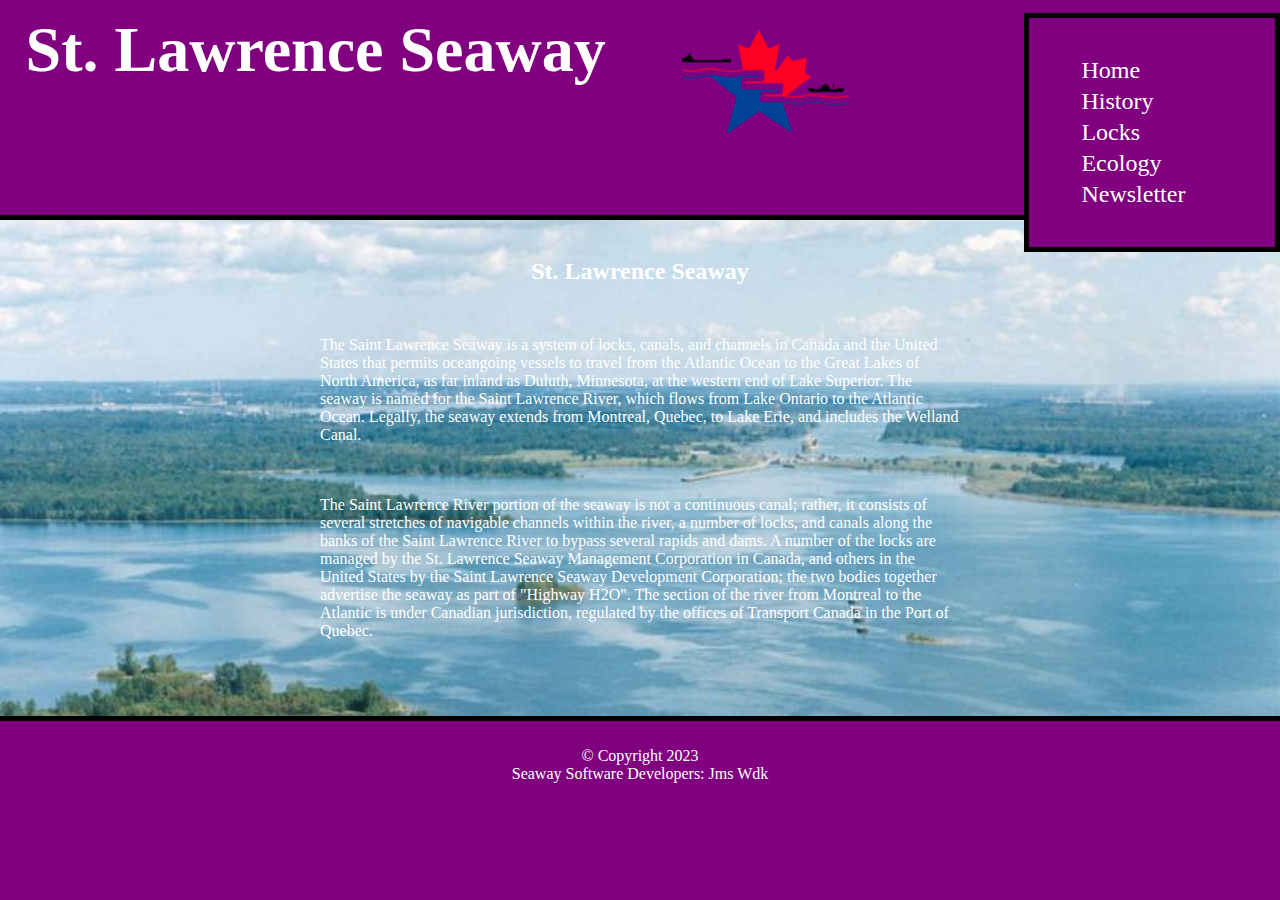
<file: index.html>
<!doctype html>
<html>
<head>
<meta charset="UTF-8">
<title>St. Lawrence Seaway</title>
	<link rel="stylesheet" href="css/styles.css">
</head>

<body>
	<header>
		<h1>St. Lawrence Seaway</h1>
		<img src="images/sw-logo.png" alt="St. Lawrence Seaway Logo">
		
	</header>
	<nav>
		<ul>
			<li><a href="index.html">Home</a></li>
			<li><a href="his.html">History</a></li>
			<li><a href="lock.html">Locks</a></li>
			<li><a href="eco.html">Ecology</a></li>
			<li><a href="news.html">Newsletter</a></li>
		</ul>
	</nav>
	
	
	<main>
		<h2>St. Lawrence Seaway</h2>
				
			<p>The Saint Lawrence Seaway is a system of locks, canals, and channels in Canada and the United States that permits oceangoing vessels to travel from the Atlantic Ocean to the Great Lakes of North America, as far inland as Duluth, Minnesota, at the western end of Lake Superior. The seaway is named for the Saint Lawrence River, which flows from Lake Ontario to the Atlantic Ocean. Legally, the seaway extends from Montreal, Quebec, to Lake Erie, and includes the Welland Canal.</p>
			<p>The Saint Lawrence River portion of the seaway is not a continuous canal; rather, it consists of several stretches of navigable channels within the river, a number of locks, and canals along the banks of the Saint Lawrence River to bypass several rapids and dams. A number of the locks are managed by the St. Lawrence Seaway Management Corporation in Canada, and others in the United States by the Saint Lawrence Seaway Development Corporation; the two bodies together advertise the seaway as part of "Highway H2O". The section of the river from Montreal to the Atlantic is under Canadian jurisdiction, regulated by the offices of Transport Canada in the Port of Quebec.</p>
	</main>
	
	<footer>
		<p>&copy; Copyright 2023</p>
		<p>Seaway Software Developers: Jms Wdk</p>
	</footer>
</body>
</html>
<!-- cody was here :p -->
</file>
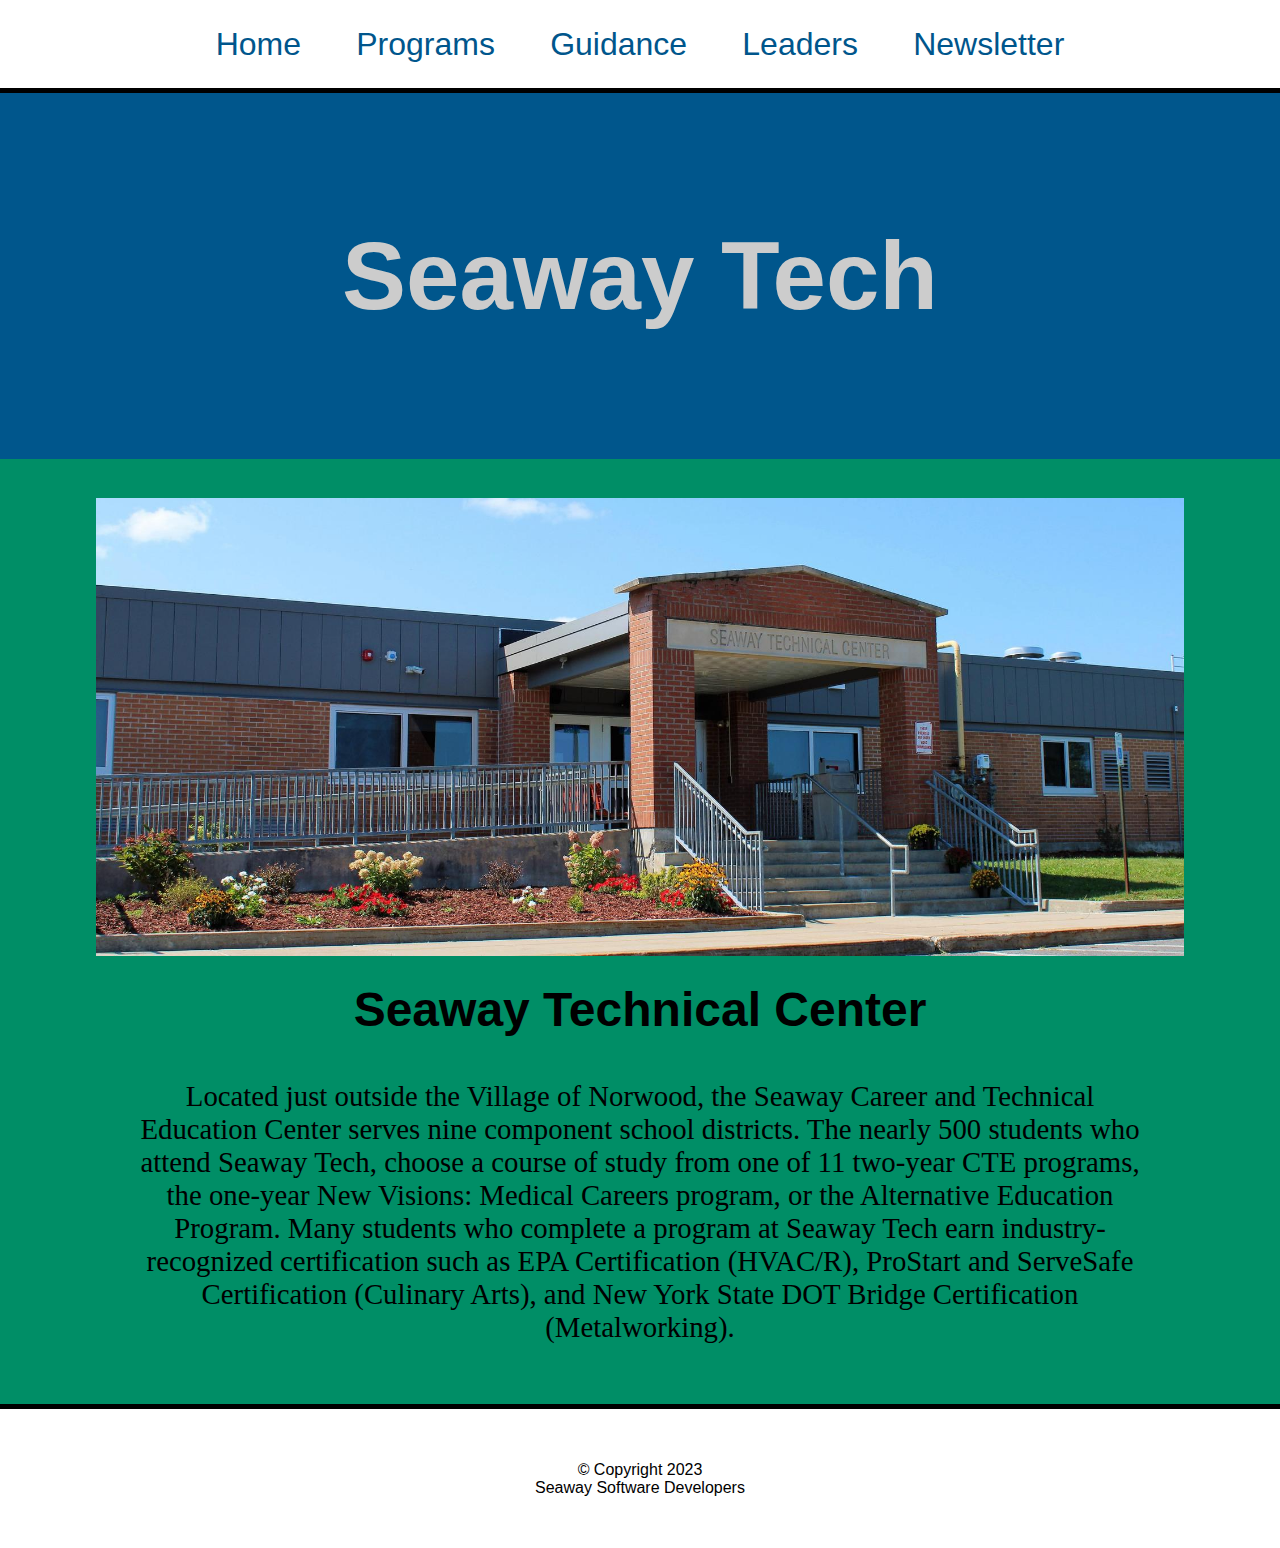
<file: seaway-tech/index.html>
<!doctype html>
<html>
<head>
<meta charset="UTF-8">
<title>Seaway Tech</title>
	<link rel="stylesheet" href="css/styles.css">
</head>

<body>
	<nav>
		<ul>
			<li><a href="index.html">Home</a></li>
			<li><a href="prog.html">Programs</a></li>
			<li><a href="guid.html">Guidance</a></li>
			<li><a href="lead.html">Leaders</a></li>
			<li><a href="news.html">Newsletter</a></li>
		</ul>
	</nav>
	<header>
		<h1>Seaway Tech</h1>
	</header>
	
	<main>
		
		<img src="images/home.jpg" alt="The front of the boces building">
		
		<h1>Seaway Technical Center</h1>
				
		<p>Located just outside the Village of Norwood, the Seaway Career and Technical Education Center serves nine component school districts. The nearly 500 students who attend Seaway Tech, choose a course of study from one of 11 two-year CTE programs, the one-year New Visions: Medical Careers program, or the Alternative Education Program.  Many students who complete a program at Seaway Tech earn industry-recognized certification such as EPA Certification (HVAC/R), ProStart and ServeSafe Certification (Culinary Arts), and New York State DOT Bridge Certification (Metalworking).</p>

	</main>
	
	<footer>
		<p>&#169; Copyright 2023</p>
		<p>Seaway Software Developers</p>
	</footer>
</body>
</html>
</file>
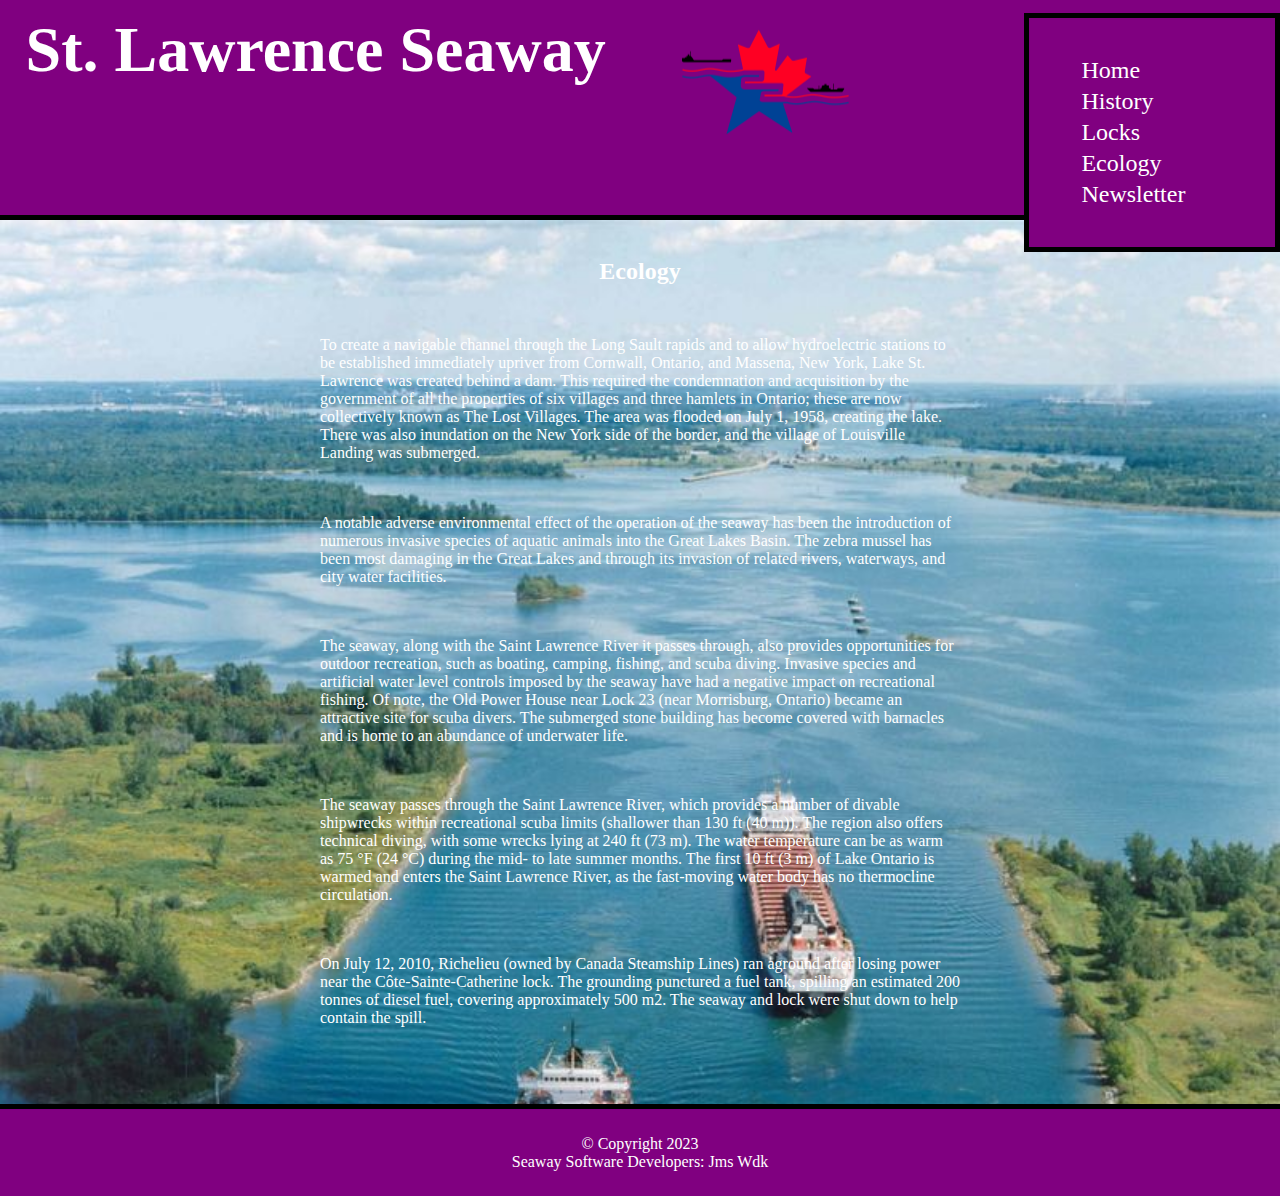
<file: eco.html>
<!doctype html>
<html>
<head>
<meta charset="UTF-8">
<title>St. Lawrence Seaway</title>
	<link rel="stylesheet" href="css/styles.css">
</head>

<body>
	<header>
		<h1>St. Lawrence Seaway</h1>
		<img src="images/sw-logo.png" alt="St. Lawrence Seaway Logo">
		
	</header>
	<nav>
		<ul>
			<li><a href="index.html">Home</a></li>
			<li><a href="his.html">History</a></li>
			<li><a href="lock.html">Locks</a></li>
			<li><a href="eco.html">Ecology</a></li>
			<li><a href="news.html">Newsletter</a></li>
		</ul>
	</nav>
	
	
	<main>
		<h2>Ecology</h2>
		<p>To create a navigable channel through the Long Sault rapids and to allow hydroelectric stations to be established immediately upriver from Cornwall, Ontario, and Massena, New York, Lake St. Lawrence was created behind a dam. This required the condemnation and acquisition by the government of all the properties of six villages and three hamlets in Ontario; these are now collectively known as The Lost Villages. The area was flooded on July 1, 1958, creating the lake. There was also inundation on the New York side of the border, and the village of Louisville Landing was submerged.</p>
		<p>A notable adverse environmental effect of the operation of the seaway has been the introduction of numerous invasive species of aquatic animals into the Great Lakes Basin. The zebra mussel has been most damaging in the Great Lakes and through its invasion of related rivers, waterways, and city water facilities.</p>
<p>The seaway, along with the Saint Lawrence River it passes through, also provides opportunities for outdoor recreation, such as boating, camping, fishing, and scuba diving. Invasive species and artificial water level controls imposed by the seaway have had a negative impact on recreational fishing. Of note, the Old Power House near Lock 23 (near Morrisburg, Ontario) became an attractive site for scuba divers. The submerged stone building has become covered with barnacles and is home to an abundance of underwater life.</p>
		<!-- cody was here --> 
<p>The seaway passes through the Saint Lawrence River, which provides a number of divable shipwrecks within recreational scuba limits (shallower than 130 ft (40 m)). The region also offers technical diving, with some wrecks lying at 240 ft (73 m). The water temperature can be as warm as 75 °F (24 °C) during the mid- to late summer months. The first 10 ft (3 m) of Lake Ontario is warmed and enters the Saint Lawrence River, as the fast-moving water body has no thermocline circulation.</p>
<p>On July 12, 2010, Richelieu (owned by Canada Steamship Lines) ran aground after losing power near the Côte-Sainte-Catherine lock. The grounding punctured a fuel tank, spilling an estimated 200 tonnes of diesel fuel, covering approximately 500 m2. The seaway and lock were shut down to help contain the spill.</p>

	</main>
	
	<footer>
		<p>&copy; Copyright 2023</p>
		<p>Seaway Software Developers: Jms Wdk</p>
	</footer>
</body>
</html>
<!-- cody was here :p -->
</file>
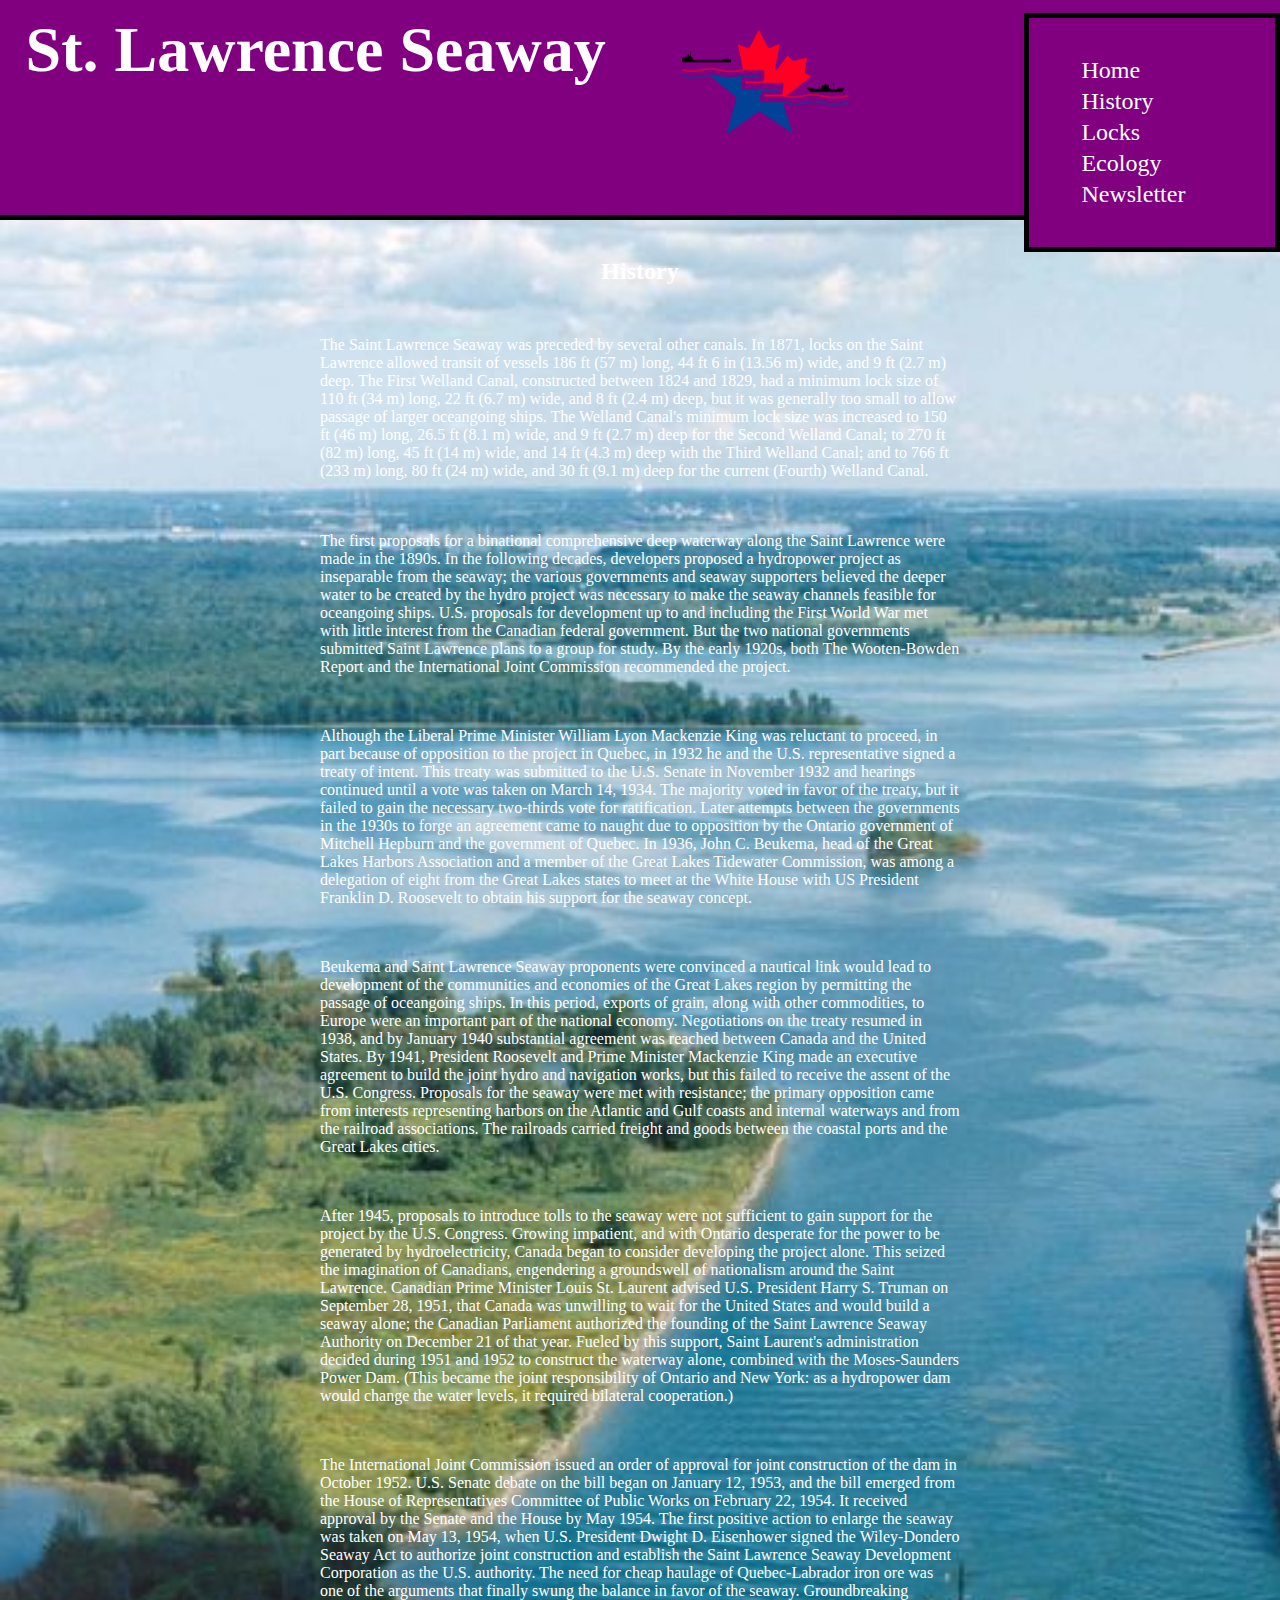
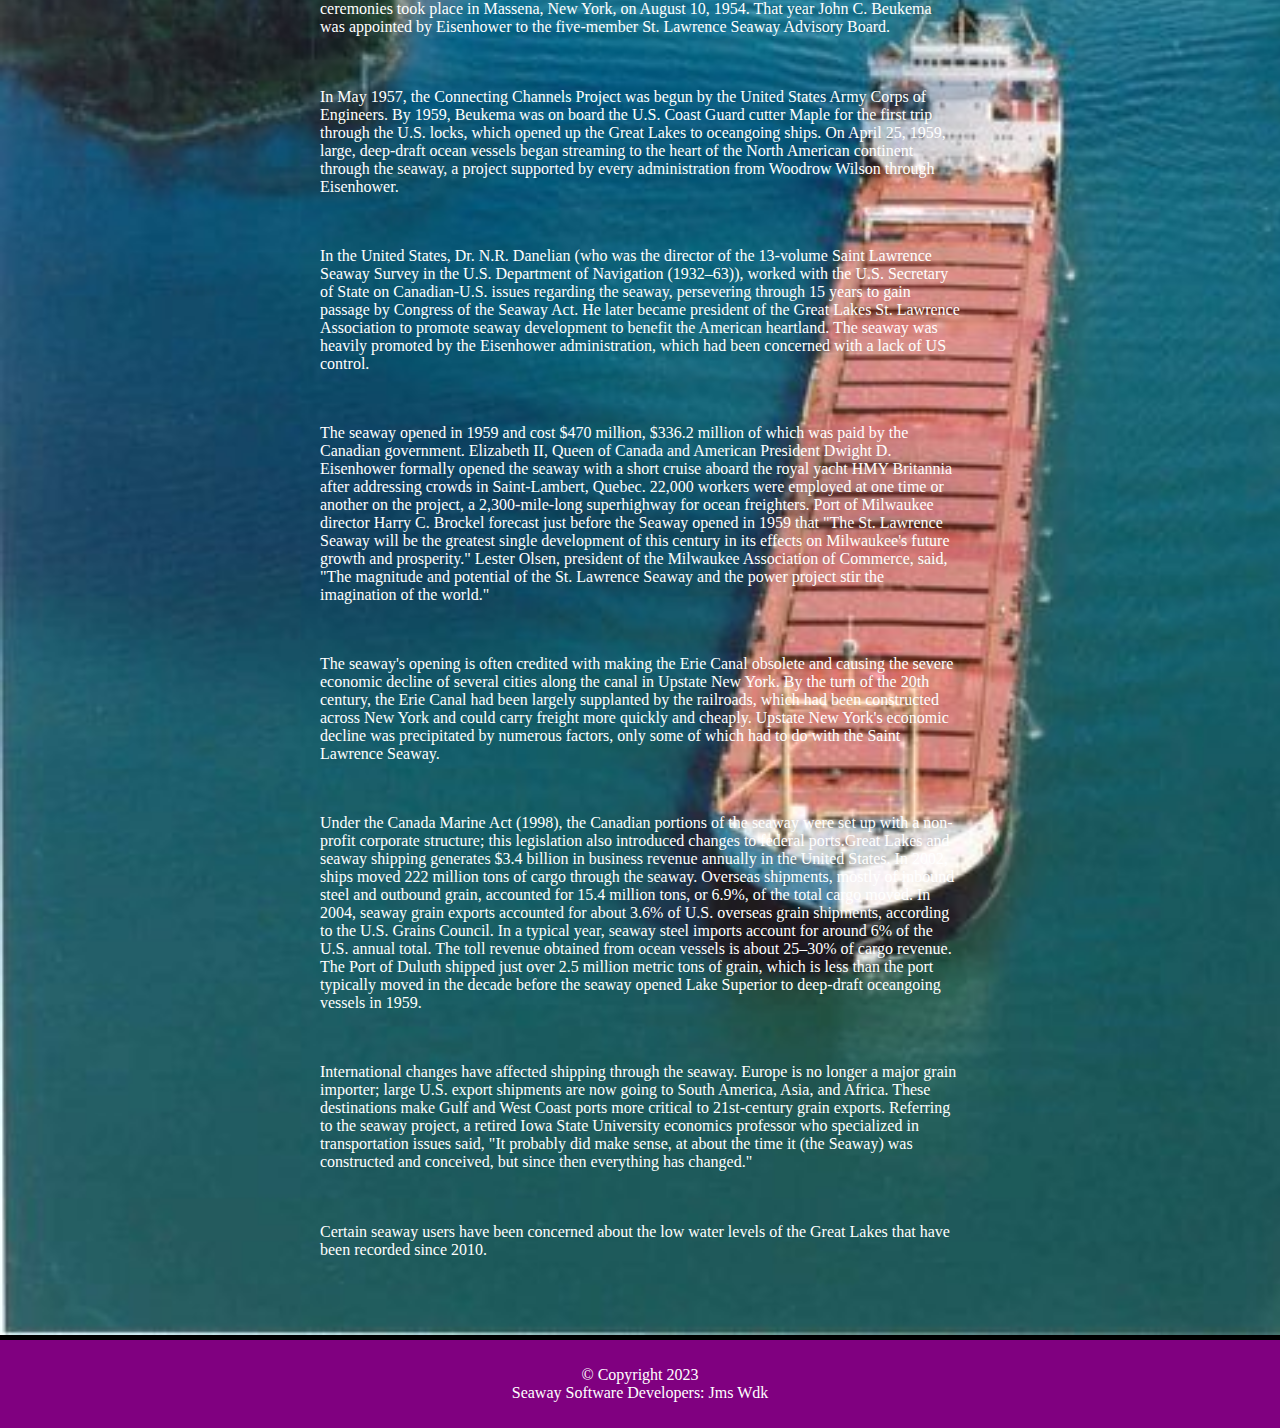
<file: his.html>
<!doctype html>
<html>
<head>
<meta charset="UTF-8">
<title>St. Lawrence Seaway</title>
	<link rel="stylesheet" href="css/styles.css">
</head>

<body>
	<header>
		<h1>St. Lawrence Seaway</h1>
		<img src="images/sw-logo.png" alt="St. Lawrence Seaway Logo">
		
	</header>
	<nav>
		<ul>
			<li><a href="index.html">Home</a></li>
			<li><a href="his.html">History</a></li>
			<li><a href="lock.html">Locks</a></li>
			<li><a href="eco.html">Ecology</a></li>
			<li><a href="news.html">Newsletter</a></li>
		</ul>
	</nav>
	
	
	<main>
		<h2>History</h2>
		<p>The Saint Lawrence Seaway was preceded by several other canals. In 1871, locks on the Saint Lawrence allowed transit of vessels 186 ft (57 m) long, 44 ft 6 in (13.56 m) wide, and 9 ft (2.7 m) deep. The First Welland Canal, constructed between 1824 and 1829, had a minimum lock size of 110 ft (34 m) long, 22 ft (6.7 m) wide, and 8 ft (2.4 m) deep, but it was generally too small to allow passage of larger oceangoing ships. The Welland Canal's minimum lock size was increased to 150 ft (46 m) long, 26.5 ft (8.1 m) wide, and 9 ft (2.7 m) deep for the Second Welland Canal; to 270 ft (82 m) long, 45 ft (14 m) wide, and 14 ft (4.3 m) deep with the Third Welland Canal; and to 766 ft (233 m) long, 80 ft (24 m) wide, and 30 ft (9.1 m) deep for the current (Fourth) Welland Canal.</p>
		<p>The first proposals for a binational comprehensive deep waterway along the Saint Lawrence were made in the 1890s. In the following decades, developers proposed a hydropower project as inseparable from the seaway; the various governments and seaway supporters believed the deeper water to be created by the hydro project was necessary to make the seaway channels feasible for oceangoing ships. U.S. proposals for development up to and including the First World War met with little interest from the Canadian federal government. But the two national governments submitted Saint Lawrence plans to a group for study. By the early 1920s, both The Wooten-Bowden Report and the International Joint Commission recommended the project.</p>
		<p>Although the Liberal Prime Minister William Lyon Mackenzie King was reluctant to proceed, in part because of opposition to the project in Quebec, in 1932 he and the U.S. representative signed a treaty of intent. This treaty was submitted to the U.S. Senate in November 1932 and hearings continued until a vote was taken on March 14, 1934. The majority voted in favor of the treaty, but it failed to gain the necessary two-thirds vote for ratification. Later attempts between the governments in the 1930s to forge an agreement came to naught due to opposition by the Ontario government of Mitchell Hepburn and the government of Quebec. In 1936, John C. Beukema, head of the Great Lakes Harbors Association and a member of the Great Lakes Tidewater Commission, was among a delegation of eight from the Great Lakes states to meet at the White House with US President Franklin D. Roosevelt to obtain his support for the seaway concept.</p>
		<p>Beukema and Saint Lawrence Seaway proponents were convinced a nautical link would lead to development of the communities and economies of the Great Lakes region by permitting the passage of oceangoing ships. In this period, exports of grain, along with other commodities, to Europe were an important part of the national economy. Negotiations on the treaty resumed in 1938, and by January 1940 substantial agreement was reached between Canada and the United States. By 1941, President Roosevelt and Prime Minister Mackenzie King made an executive agreement to build the joint hydro and navigation works, but this failed to receive the assent of the U.S. Congress. Proposals for the seaway were met with resistance; the primary opposition came from interests representing harbors on the Atlantic and Gulf coasts and internal waterways and from the railroad associations. The railroads carried freight and goods between the coastal ports and the Great Lakes cities.</p>
		<p>After 1945, proposals to introduce tolls to the seaway were not sufficient to gain support for the project by the U.S. Congress. Growing impatient, and with Ontario desperate for the power to be generated by hydroelectricity, Canada began to consider developing the project alone. This seized the imagination of Canadians, engendering a groundswell of nationalism around the Saint Lawrence. Canadian Prime Minister Louis St. Laurent advised U.S. President Harry S. Truman on September 28, 1951, that Canada was unwilling to wait for the United States and would build a seaway alone; the Canadian Parliament authorized the founding of the Saint Lawrence Seaway Authority on December 21 of that year. Fueled by this support, Saint Laurent's administration decided during 1951 and 1952 to construct the waterway alone, combined with the Moses-Saunders Power Dam. (This became the joint responsibility of Ontario and New York: as a hydropower dam would change the water levels, it required bilateral cooperation.)</p>
		<p>The International Joint Commission issued an order of approval for joint construction of the dam in October 1952. U.S. Senate debate on the bill began on January 12, 1953, and the bill emerged from the House of Representatives Committee of Public Works on February 22, 1954. It received approval by the Senate and the House by May 1954. The first positive action to enlarge the seaway was taken on May 13, 1954, when U.S. President Dwight D. Eisenhower signed the Wiley-Dondero Seaway Act to authorize joint construction and establish the Saint Lawrence Seaway Development Corporation as the U.S. authority. The need for cheap haulage of Quebec-Labrador iron ore was one of the arguments that finally swung the balance in favor of the seaway. Groundbreaking ceremonies took place in Massena, New York, on August 10, 1954. That year John C. Beukema was appointed by Eisenhower to the five-member St. Lawrence Seaway Advisory Board.</p>
		<p>In May 1957, the Connecting Channels Project was begun by the United States Army Corps of Engineers. By 1959, Beukema was on board the U.S. Coast Guard cutter Maple for the first trip through the U.S. locks, which opened up the Great Lakes to oceangoing ships. On April 25, 1959, large, deep-draft ocean vessels began streaming to the heart of the North American continent through the seaway, a project supported by every administration from Woodrow Wilson through Eisenhower.</p>
		<p>In the United States, Dr. N.R. Danelian (who was the director of the 13-volume Saint Lawrence Seaway Survey in the U.S. Department of Navigation (1932–63)), worked with the U.S. Secretary of State on Canadian-U.S. issues regarding the seaway, persevering through 15 years to gain passage by Congress of the Seaway Act. He later became president of the Great Lakes St. Lawrence Association to promote seaway development to benefit the American heartland. The seaway was heavily promoted by the Eisenhower administration, which had been concerned with a lack of US control.</p>
		<p>The seaway opened in 1959 and cost $470 million, $336.2 million of which was paid by the Canadian government. Elizabeth II, Queen of Canada and American President Dwight D. Eisenhower formally opened the seaway with a short cruise aboard the royal yacht HMY Britannia after addressing crowds in Saint-Lambert, Quebec. 22,000 workers were employed at one time or another on the project, a 2,300-mile-long superhighway for ocean freighters. Port of Milwaukee director Harry C. Brockel forecast just before the Seaway opened in 1959 that "The St. Lawrence Seaway will be the greatest single development of this century in its effects on Milwaukee's future growth and prosperity." Lester Olsen, president of the Milwaukee Association of Commerce, said, "The magnitude and potential of the St. Lawrence Seaway and the power project stir the imagination of the world."</p>
		<p>The seaway's opening is often credited with making the Erie Canal obsolete and causing the severe economic decline of several cities along the canal in Upstate New York. By the turn of the 20th century, the Erie Canal had been largely supplanted by the railroads, which had been constructed across New York and could carry freight more quickly and cheaply. Upstate New York's economic decline was precipitated by numerous factors, only some of which had to do with the Saint Lawrence Seaway.</p>
		<p>Under the Canada Marine Act (1998), the Canadian portions of the seaway were set up with a non-profit corporate structure; this legislation also introduced changes to federal ports.Great Lakes and seaway shipping generates $3.4 billion in business revenue annually in the United States. In 2002, ships moved 222 million tons of cargo through the seaway. Overseas shipments, mostly of inbound steel and outbound grain, accounted for 15.4 million tons, or 6.9%, of the total cargo moved. In 2004, seaway grain exports accounted for about 3.6% of U.S. overseas grain shipments, according to the U.S. Grains Council. In a typical year, seaway steel imports account for around 6% of the U.S. annual total. The toll revenue obtained from ocean vessels is about 25–30% of cargo revenue. The Port of Duluth shipped just over 2.5 million metric tons of grain, which is less than the port typically moved in the decade before the seaway opened Lake Superior to deep-draft oceangoing vessels in 1959.</p>
		<p>International changes have affected shipping through the seaway. Europe is no longer a major grain importer; large U.S. export shipments are now going to South America, Asia, and Africa. These destinations make Gulf and West Coast ports more critical to 21st-century grain exports. Referring to the seaway project, a retired Iowa State University economics professor who specialized in transportation issues said, "It probably did make sense, at about the time it (the Seaway) was constructed and conceived, but since then everything has changed."</p>
		<p>Certain seaway users have been concerned about the low water levels of the Great Lakes that have been recorded since 2010.</p>

	</main>
	
	<footer>
		<p>&copy; Copyright 2023</p>
		<p>Seaway Software Developers: Jms Wdk</p>
	</footer>
</body>
</html>
<!-- cody was here :p -->
</file>
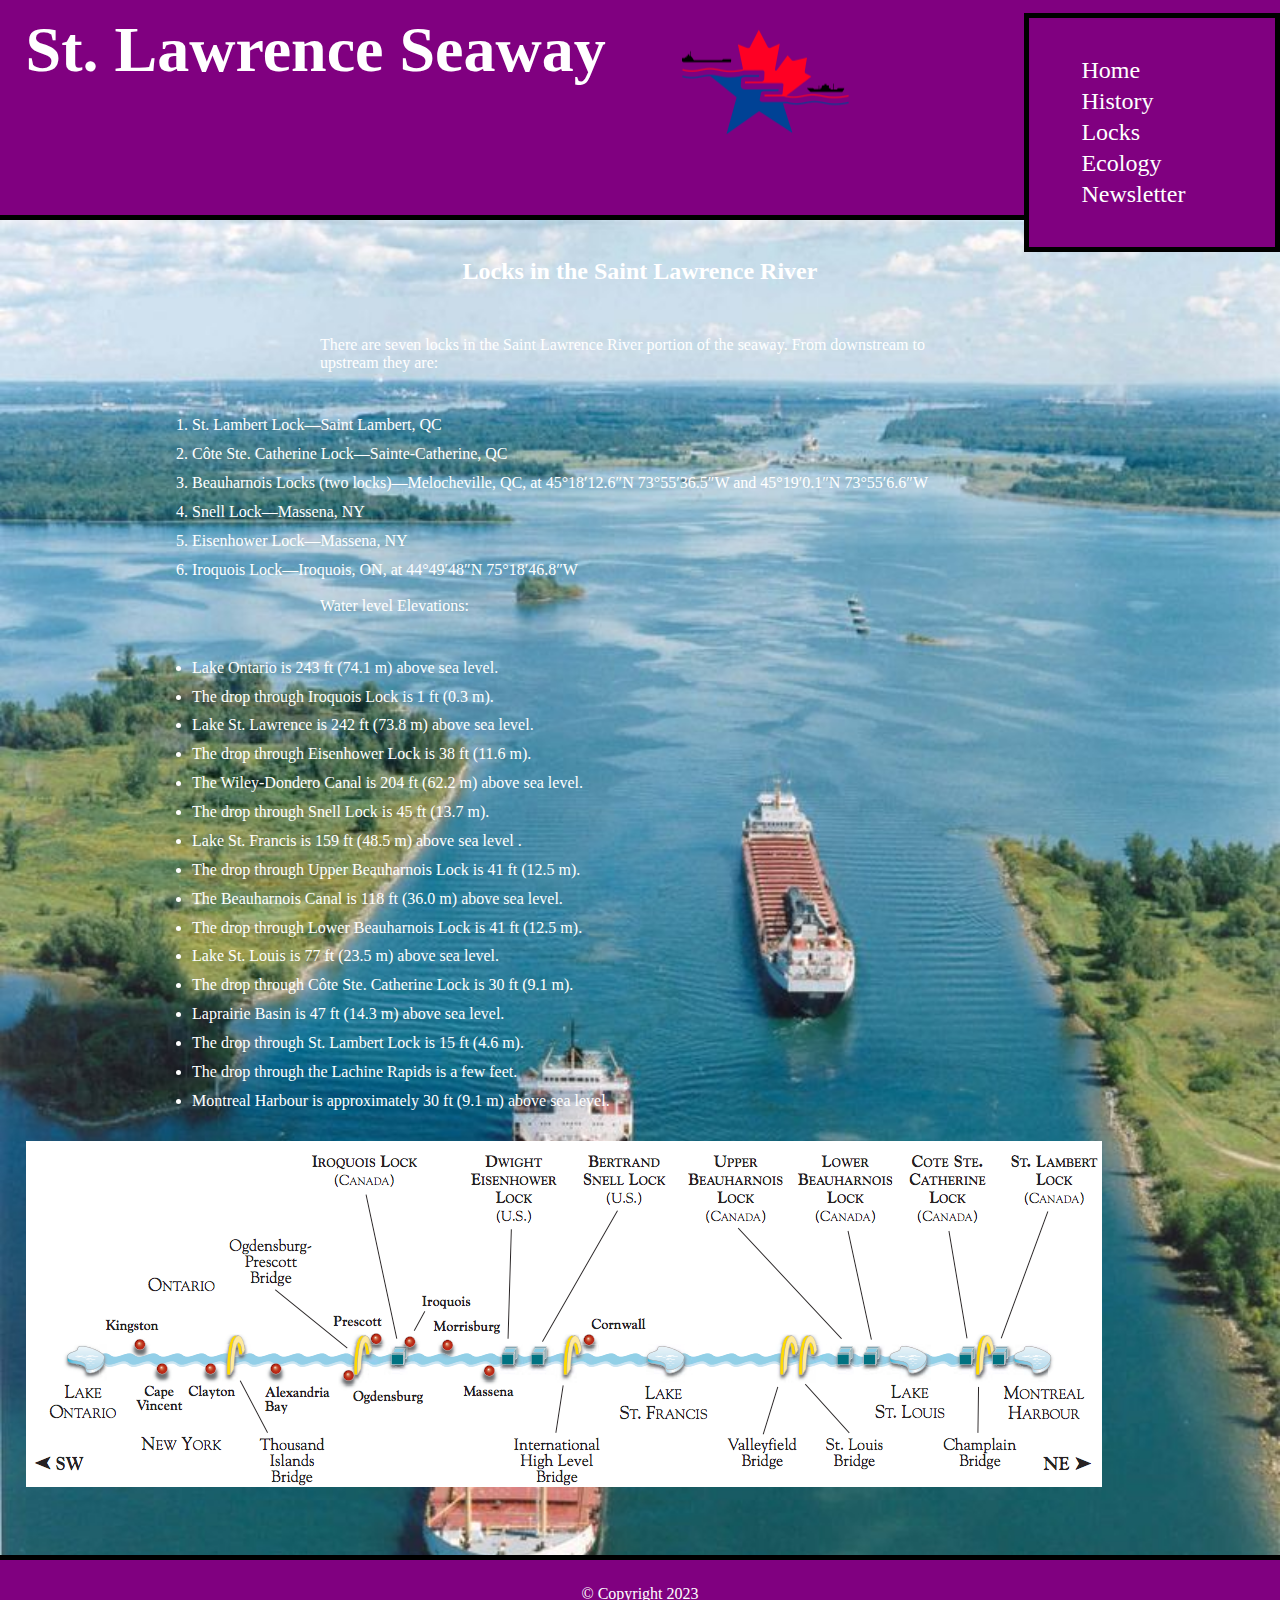
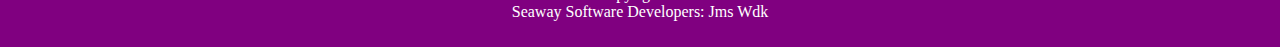
<file: lock.html>
<!doctype html>
<html>
<head>
<meta charset="UTF-8">
<title>St. Lawrence Seaway</title>
	<link rel="stylesheet" href="css/styles.css">
</head>

<body>
	<header>
		<h1>St. Lawrence Seaway</h1>
		<img src="images/sw-logo.png" alt="St. Lawrence Seaway Logo">
		
	</header>
	<nav>
		<ul>
			<li><a href="index.html">Home</a></li>
			<li><a href="his.html">History</a></li>
			<li><a href="lock.html">Locks</a></li>
			<li><a href="eco.html">Ecology</a></li>
			<li><a href="news.html">Newsletter</a></li>
		</ul>
	</nav>
	
	
	<main>
		<h2>Locks in the Saint Lawrence River</h2>
		<p>There are seven locks in the Saint Lawrence River portion of the seaway. From downstream to upstream they are:</p>
			<ol>
				<li>St. Lambert Lock—Saint Lambert, QC</li>
				<li>Côte Ste. Catherine Lock—Sainte-Catherine, QC</li>
				<li>Beauharnois Locks (two locks)—Melocheville, QC, at 45°18′12.6″N 73°55′36.5″W and 45°19′0.1″N 73°55′6.6″W</li>
				<li>Snell Lock—Massena, NY</li>
				<li>Eisenhower Lock—Massena, NY</li>
				<li>Iroquois Lock—Iroquois, ON, at 44°49′48″N 75°18′46.8″W</li>
			</ol>
		<p>Water level Elevations:</p>
			<ul>
				<li>Lake Ontario is 243 ft (74.1 m) above sea level.</li>
				<li>The drop through Iroquois Lock is 1 ft (0.3 m).</li>
				<li>Lake St. Lawrence is 242 ft (73.8 m) above sea level.</li>
				<li>The drop through Eisenhower Lock is 38 ft (11.6 m).</li>
				<li>The Wiley-Dondero Canal is 204 ft (62.2 m) above sea level.</li>
				<li>The drop through Snell Lock is 45 ft (13.7 m).</li>
				<li>Lake St. Francis is 159 ft (48.5 m) above sea level .</li>
				<li>The drop through Upper Beauharnois Lock is 41 ft (12.5 m).</li>
				<li>The Beauharnois Canal is 118 ft (36.0 m) above sea level.</li>
				<li>The drop through Lower Beauharnois Lock is 41 ft (12.5 m).</li>
				<li>Lake St. Louis is 77 ft (23.5 m) above sea level.</li>
				<li>The drop through Côte Ste. Catherine Lock is 30 ft (9.1 m).</li>
				<li>Laprairie Basin is 47 ft (14.3 m) above sea level.</li>
				<li>The drop through St. Lambert Lock is 15 ft (4.6 m).</li>
				<li>The drop through the Lachine Rapids is a few feet.</li>
				<li>Montreal Harbour is approximately 30 ft (9.1 m) above sea level.</li>
			</ul>
		<img src="images/locks1.png" alt="diagram of the locks structure">
	</main>
	
	<footer>
		<p>&copy; Copyright 2023</p>
		<p>Seaway Software Developers: Jms Wdk</p>
	</footer>
</body>
</html>
<!-- cody was here :p -->
</file>
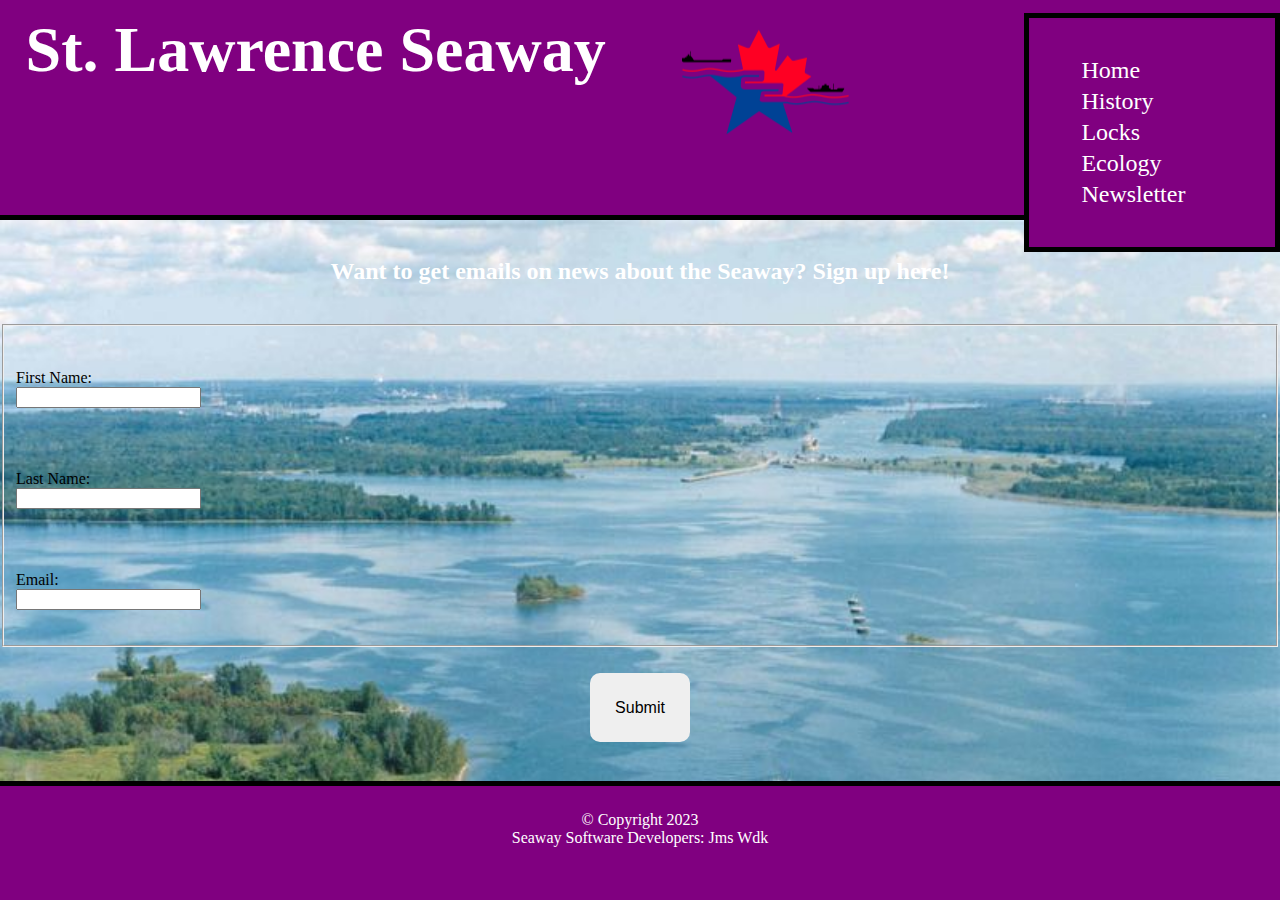
<file: news.html>
<!doctype html>
<html>
<head>
<meta charset="UTF-8">
<title>St. Lawrence Seaway</title>
	<link rel="stylesheet" href="css/styles.css">
</head>

<body>
	<header>
		<h1>St. Lawrence Seaway</h1>
		<img src="images/sw-logo.png" alt="St. Lawrence Seaway Logo">
		
	</header>
	<nav>
		<ul>
			<li><a href="index.html">Home</a></li>
			<li><a href="his.html">History</a></li>
			<li><a href="lock.html">Locks</a></li>
			<li><a href="eco.html">Ecology</a></li>
			<li><a href="news.html">Newsletter</a></li>
		</ul>
	</nav>
	
	
	<main>
		<div id="form">
			<h2>Want to get emails on news about the Seaway? Sign up here!</h2>
			<form method="get" action="mailto:you@email.com">
				<fieldset>
				<label for="fname">First Name:</label>
				<input type="text" name="fname" id="fname" required>
					
				<label for="lname">Last Name:</label>
				<input type="text" name="lname" id="lname" required>
				
				<label for="email">Email:</label>
				<input type="email" name="email" id="email" required>
				</fieldset>
				
				<input type="submit" id="submit" value="Submit" class="btn">
			</form>
		</div>
	</main>
	
	<footer>
		<p>&copy; Copyright 2023</p>
		<p>Seaway Software Developers: Jms Wdk</p>
	</footer>
</body>
</html>
<!-- cody was here :p -->
</file>
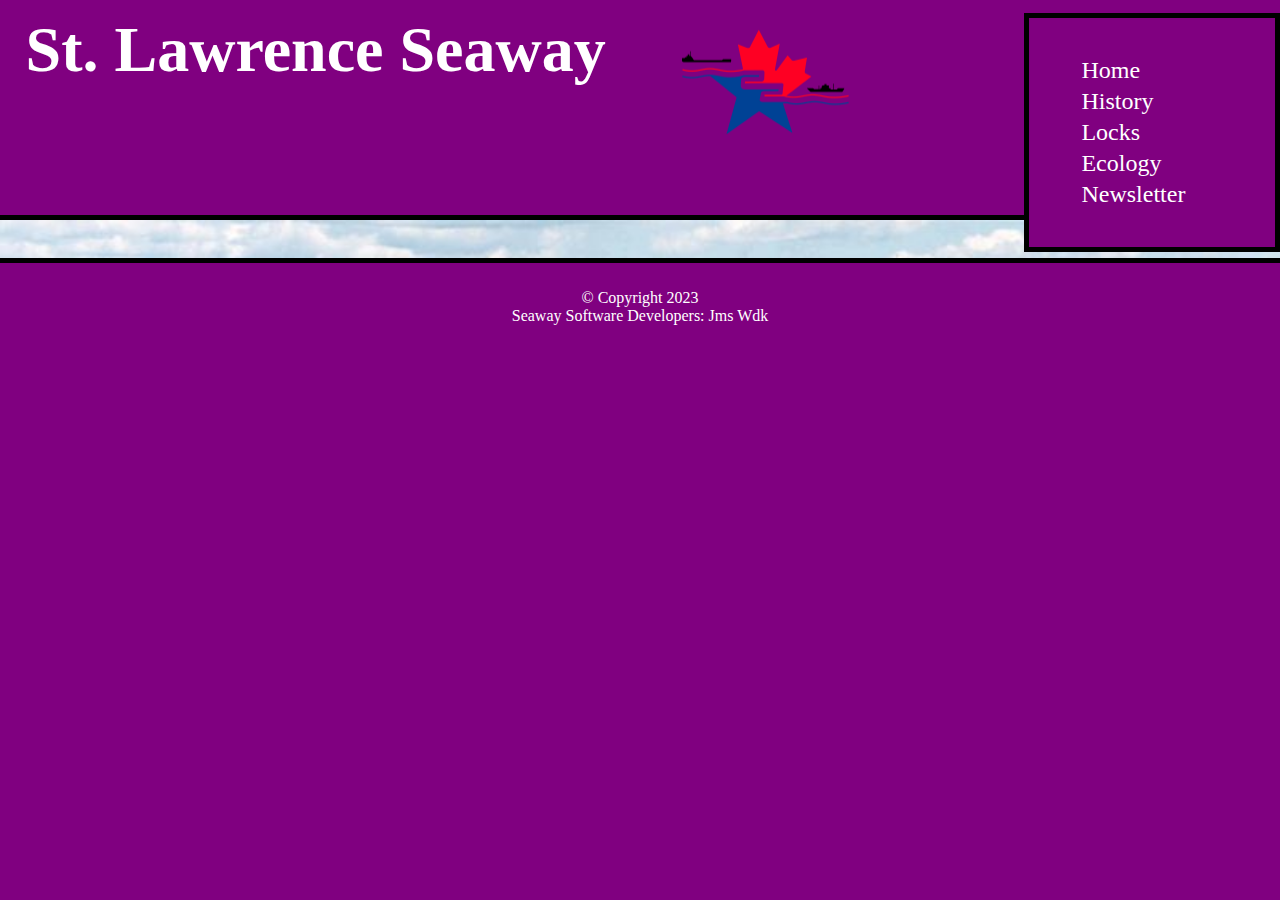
<file: template.html>
<!doctype html>
<html>
<head>
<meta charset="UTF-8">
<title>St. Lawrence Seaway</title>
	<link rel="stylesheet" href="css/styles.css">
</head>

<body>
	<header>
		<h1>St. Lawrence Seaway</h1>
		<img src="images/sw-logo.png" alt="St. Lawrence Seaway Logo">
		
	</header>
	<nav>
		<ul>
			<li><a href="index.html">Home</a></li>
			<li><a href="his.html">History</a></li>
			<li><a href="lock.html">Locks</a></li>
			<li><a href="eco.html">Ecology</a></li>
			<li><a href="news.html">Newsletter</a></li>
		</ul>
	</nav>
	
	
	<main>
	</main>
	
	<footer>
		<p>&copy; Copyright 2023</p>
		<p>Seaway Software Developers: Jms Wdk</p>
	</footer>
</body>
</html>
<!-- cody was here :p -->
</file>
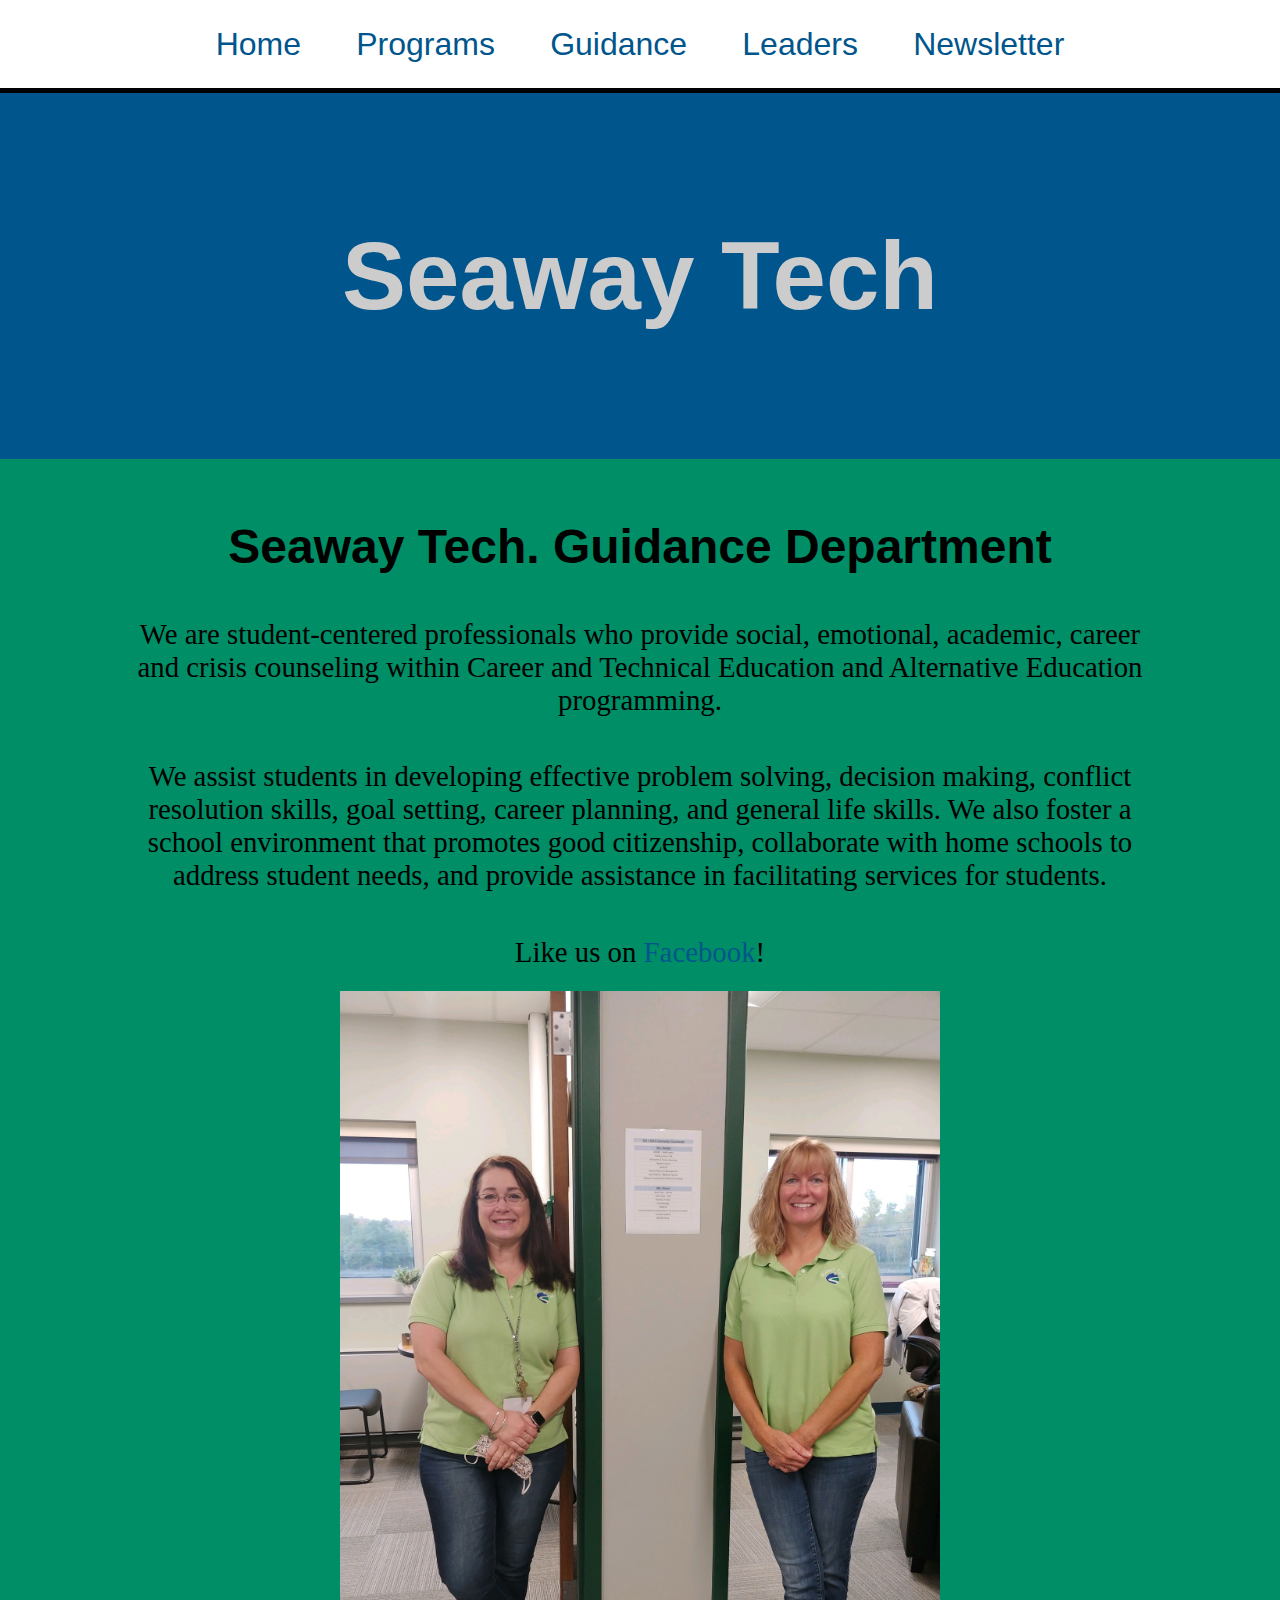
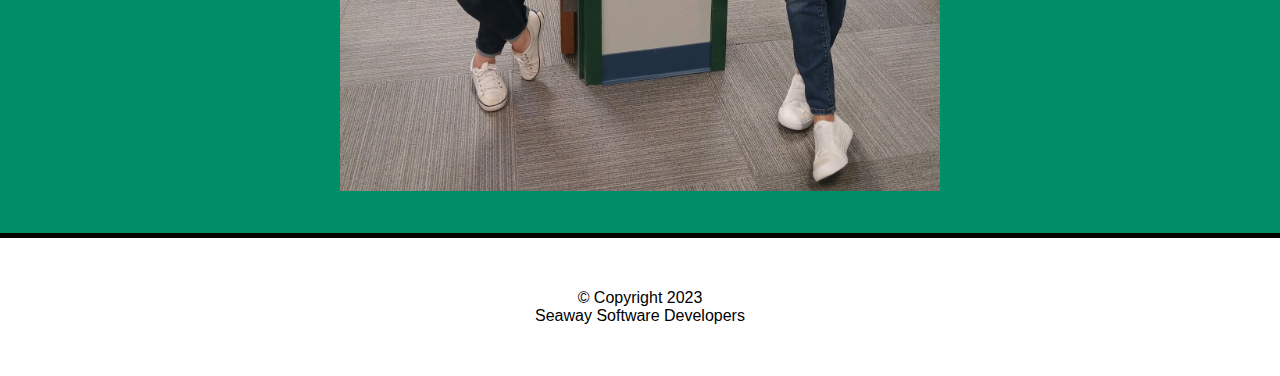
<file: seaway-tech/guid.html>
<!doctype html>
<html>
<head>
<meta charset="UTF-8">
<title>Seaway Tech</title>
	<link rel="stylesheet" href="css/styles.css">
</head>

<body>
	<nav>
		<ul>
			<li><a href="index.html">Home</a></li>
			<li><a href="prog.html">Programs</a></li>
			<li><a href="guid.html">Guidance</a></li>
			<li><a href="lead.html">Leaders</a></li>
			<li><a href="news.html">Newsletter</a></li>
		</ul>
	</nav>
	<header>
		<h1>Seaway Tech</h1>
	</header>
	
	<main>
		<h1>Seaway Tech. Guidance Department</h1>
			<p>We are student-centered professionals who provide social, emotional, academic, career and crisis counseling within Career and Technical Education and Alternative Education programming.</p>
 
			<p>We assist students in developing effective problem solving, decision making, conflict resolution skills, goal setting, career planning, and general life skills. We also foster a school environment that promotes good citizenship, collaborate with home schools to address student needs, and provide assistance in facilitating services for students.</p>
 
			<p>Like us on <a href="https://www.facebook.com/Seaway-Career-Technical-Education-Center-317438095302971" target="_blank">Facebook</a>!</p>
		
			<img src="images/guidance.jpeg" class="smlht">

	</main>
	
	<footer>
		<p>&#169; Copyright 2023</p>
		<p>Seaway Software Developers</p>
	</footer>
</body>
</html>
</file>
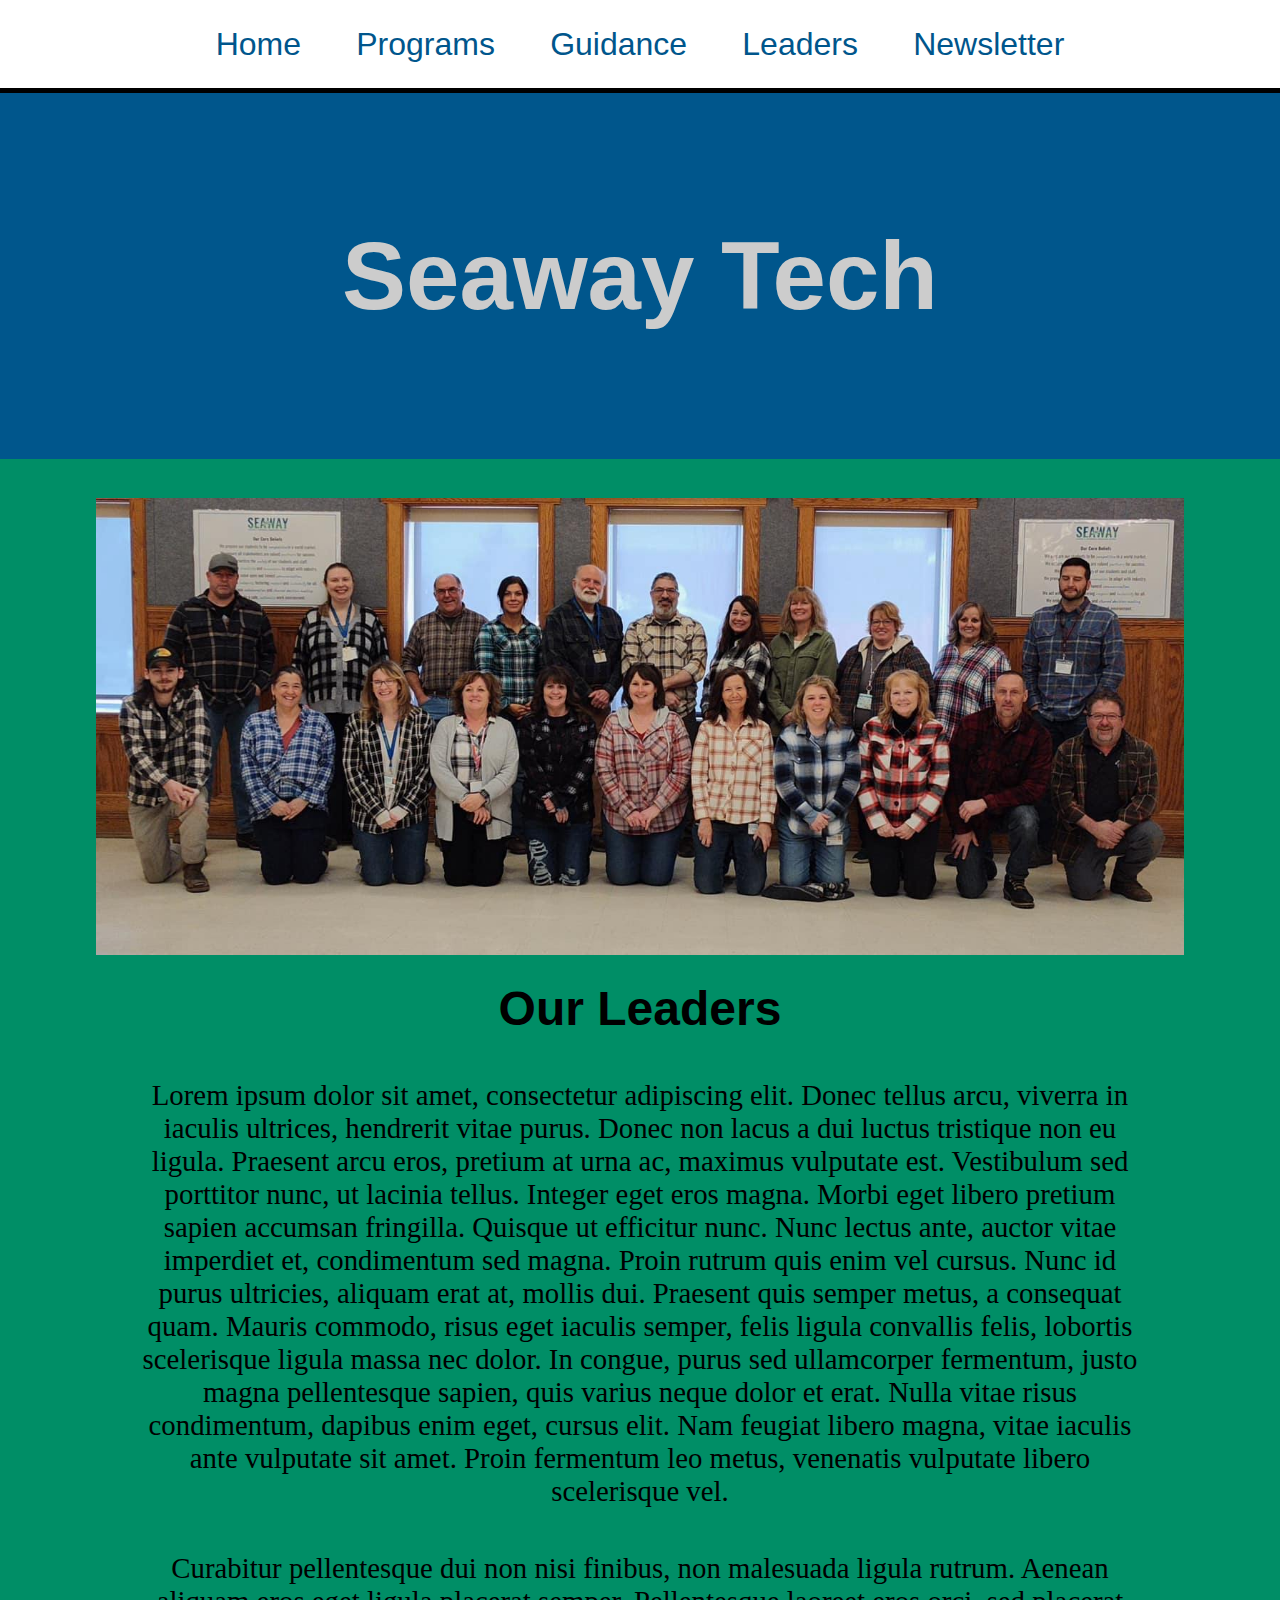
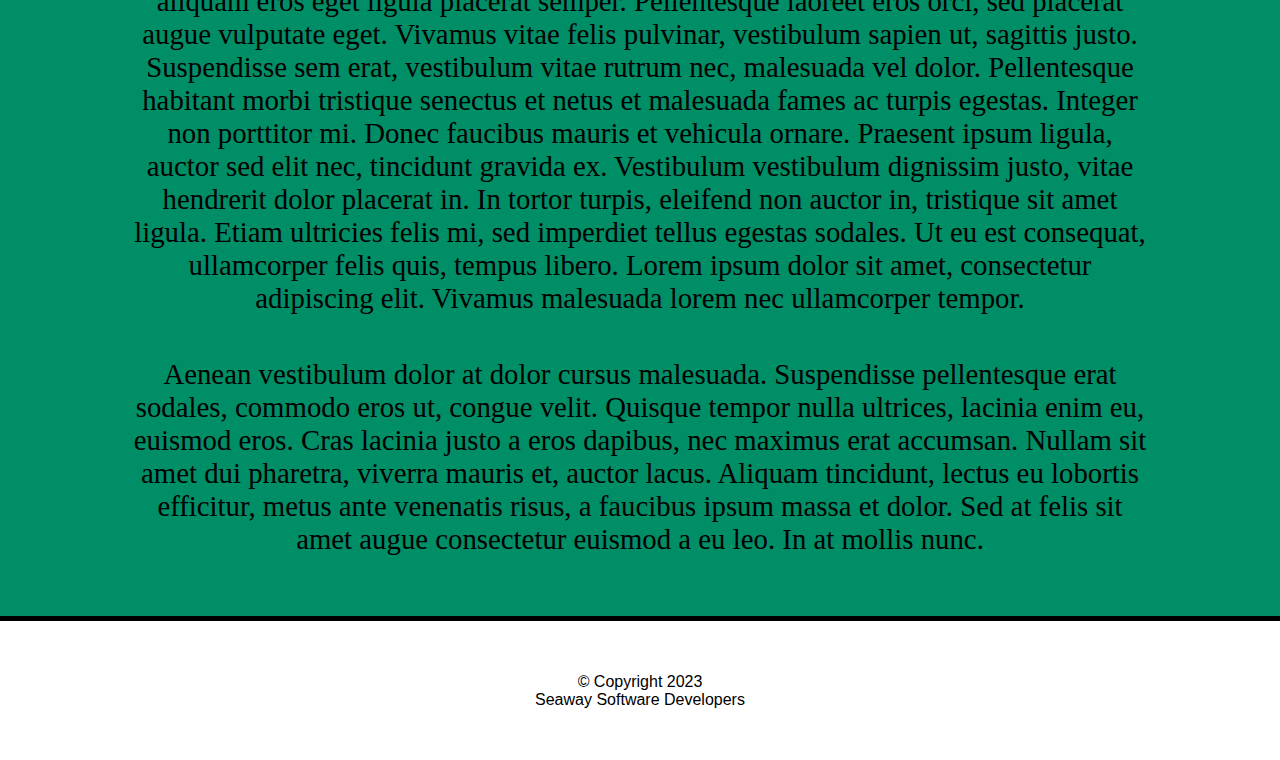
<file: seaway-tech/lead.html>
<!doctype html>
<html>
<head>
<meta charset="UTF-8">
<title>Seaway Tech</title>
	<link rel="stylesheet" href="css/styles.css">
</head>

<body>
	<nav>
		<ul>
			<li><a href="index.html">Home</a></li>
			<li><a href="prog.html">Programs</a></li>
			<li><a href="guid.html">Guidance</a></li>
			<li><a href="lead.html">Leaders</a></li>
			<li><a href="news.html">Newsletter</a></li>
		</ul>
	</nav>
	<header>
		<h1>Seaway Tech</h1>
	</header>
	
	<main>
		
		<img src="images/leaders.jpeg" alt="Photograph of all of the Boces Teachers huddled together">
		
		<h1>Our Leaders</h1>

		<p>Lorem ipsum dolor sit amet, consectetur adipiscing elit. Donec tellus arcu, viverra in iaculis ultrices, hendrerit vitae purus. Donec non lacus a dui luctus tristique non eu ligula. Praesent arcu eros, pretium at urna ac, maximus vulputate est. Vestibulum sed porttitor nunc, ut lacinia tellus. Integer eget eros magna. Morbi eget libero pretium sapien accumsan fringilla. Quisque ut efficitur nunc. Nunc lectus ante, auctor vitae imperdiet et, condimentum sed magna. Proin rutrum quis enim vel cursus. Nunc id purus ultricies, aliquam erat at, mollis dui. Praesent quis semper metus, a consequat quam. Mauris commodo, risus eget iaculis semper, felis ligula convallis felis, lobortis scelerisque ligula massa nec dolor. In congue, purus sed ullamcorper fermentum, justo magna pellentesque sapien, quis varius neque dolor et erat. Nulla vitae risus condimentum, dapibus enim eget, cursus elit. Nam feugiat libero magna, vitae iaculis ante vulputate sit amet. Proin fermentum leo metus, venenatis vulputate libero scelerisque vel.</p>
		<p>Curabitur pellentesque dui non nisi finibus, non malesuada ligula rutrum. Aenean aliquam eros eget ligula placerat semper. Pellentesque laoreet eros orci, sed placerat augue vulputate eget. Vivamus vitae felis pulvinar, vestibulum sapien ut, sagittis justo. Suspendisse sem erat, vestibulum vitae rutrum nec, malesuada vel dolor. Pellentesque habitant morbi tristique senectus et netus et malesuada fames ac turpis egestas. Integer non porttitor mi. Donec faucibus mauris et vehicula ornare. Praesent ipsum ligula, auctor sed elit nec, tincidunt gravida ex. Vestibulum vestibulum dignissim justo, vitae hendrerit dolor placerat in. In tortor turpis, eleifend non auctor in, tristique sit amet ligula. Etiam ultricies felis mi, sed imperdiet tellus egestas sodales. Ut eu est consequat, ullamcorper felis quis, tempus libero. Lorem ipsum dolor sit amet, consectetur adipiscing elit. Vivamus malesuada lorem nec ullamcorper tempor.</p>
		<p>Aenean vestibulum dolor at dolor cursus malesuada. Suspendisse pellentesque erat sodales, commodo eros ut, congue velit. Quisque tempor nulla ultrices, lacinia enim eu, euismod eros. Cras lacinia justo a eros dapibus, nec maximus erat accumsan. Nullam sit amet dui pharetra, viverra mauris et, auctor lacus. Aliquam tincidunt, lectus eu lobortis efficitur, metus ante venenatis risus, a faucibus ipsum massa et dolor. Sed at felis sit amet augue consectetur euismod a eu leo. In at mollis nunc.</p>

	</main>
	
	<footer>
		<p>&#169; Copyright 2023</p>
		<p>Seaway Software Developers</p>
	</footer>
</body>
</html>
</file>
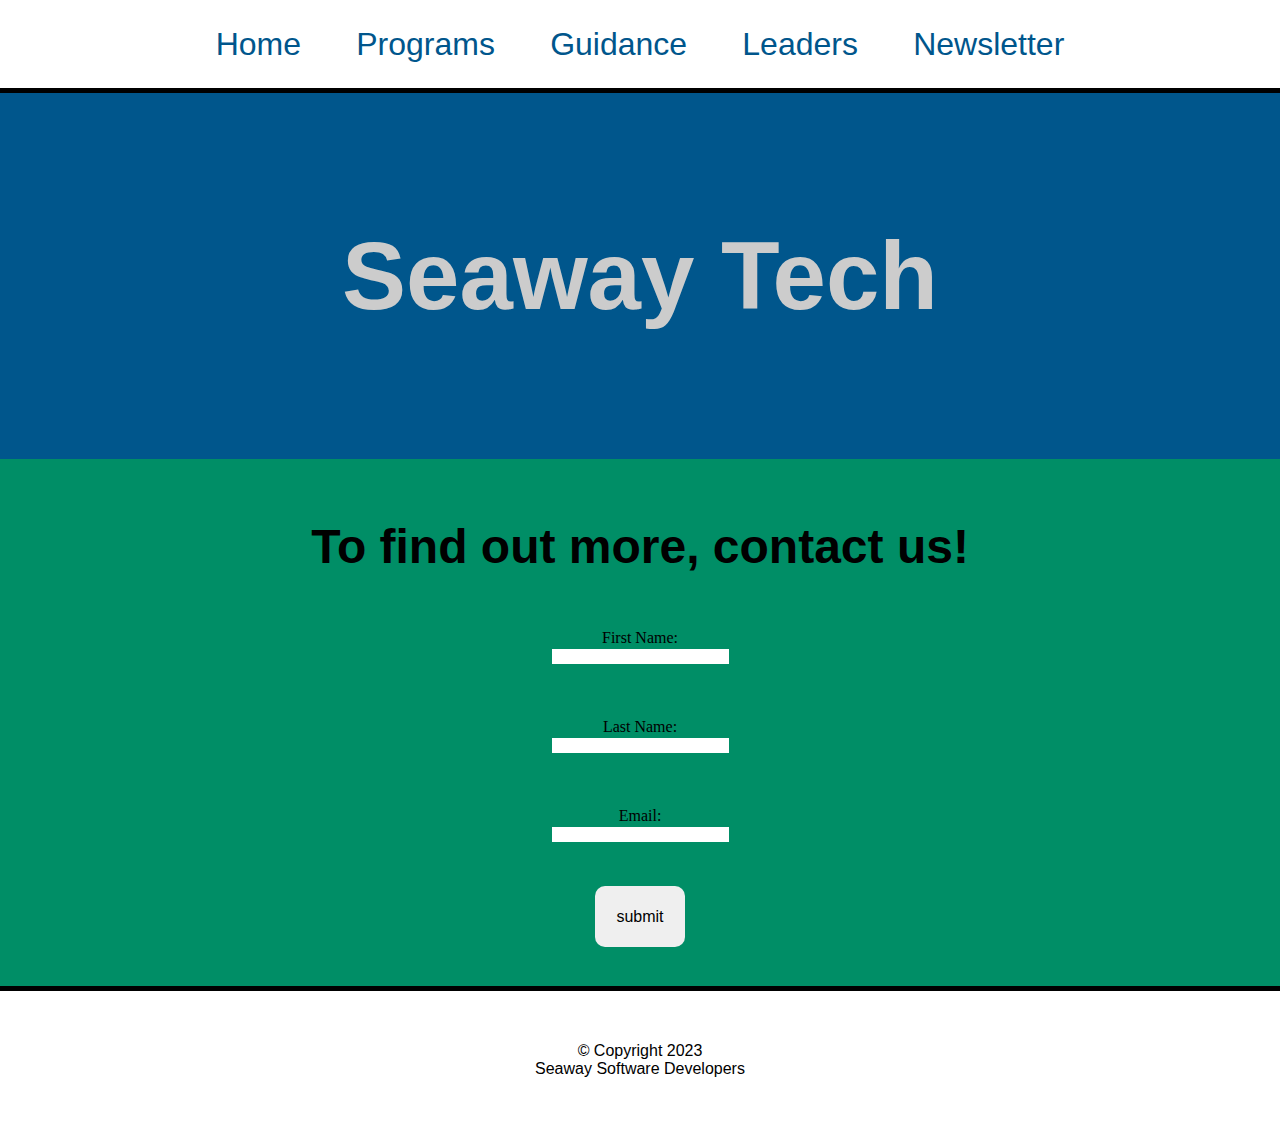
<file: seaway-tech/news.html>
<!doctype html>
<html>
<head>
<meta charset="UTF-8">
<title>Seaway Tech</title>
	<link rel="stylesheet" href="css/styles.css">
</head>

<body>
	<nav>
		<ul>
			<li><a href="index.html">Home</a></li>
			<li><a href="prog.html">Programs</a></li>
			<li><a href="guid.html">Guidance</a></li>
			<li><a href="lead.html">Leaders</a></li>
			<li><a href="news.html">Newsletter</a></li>
		</ul>
	</nav>
	<header>
		<h1>Seaway Tech</h1>
	</header>
	
	<main>
		<h1>To find out more, contact us!</h1>
		<form method="get" action="ailto:you@email.com">
			<fieldset>
				<label for="fname">First Name:</label>
				<input type="text" name="fname" id="fname" required>
					
				<label for="lname">Last Name:</label>
				<input type="text" name="lname" id="lname" required>
				
				<label for="email">Email:</label>
				<input type="email" name="email" id="email" required>
				</fieldset>
			
			
				<input type="submit" id="submit" value="submit" class="btn">
			</fieldset>
		</form>
	</main>
	
	<footer>
		<p>&#169; Copyright 2023</p>
		<p>Seaway Software Developers</p>
	</footer>
</body>
</html>
</file>
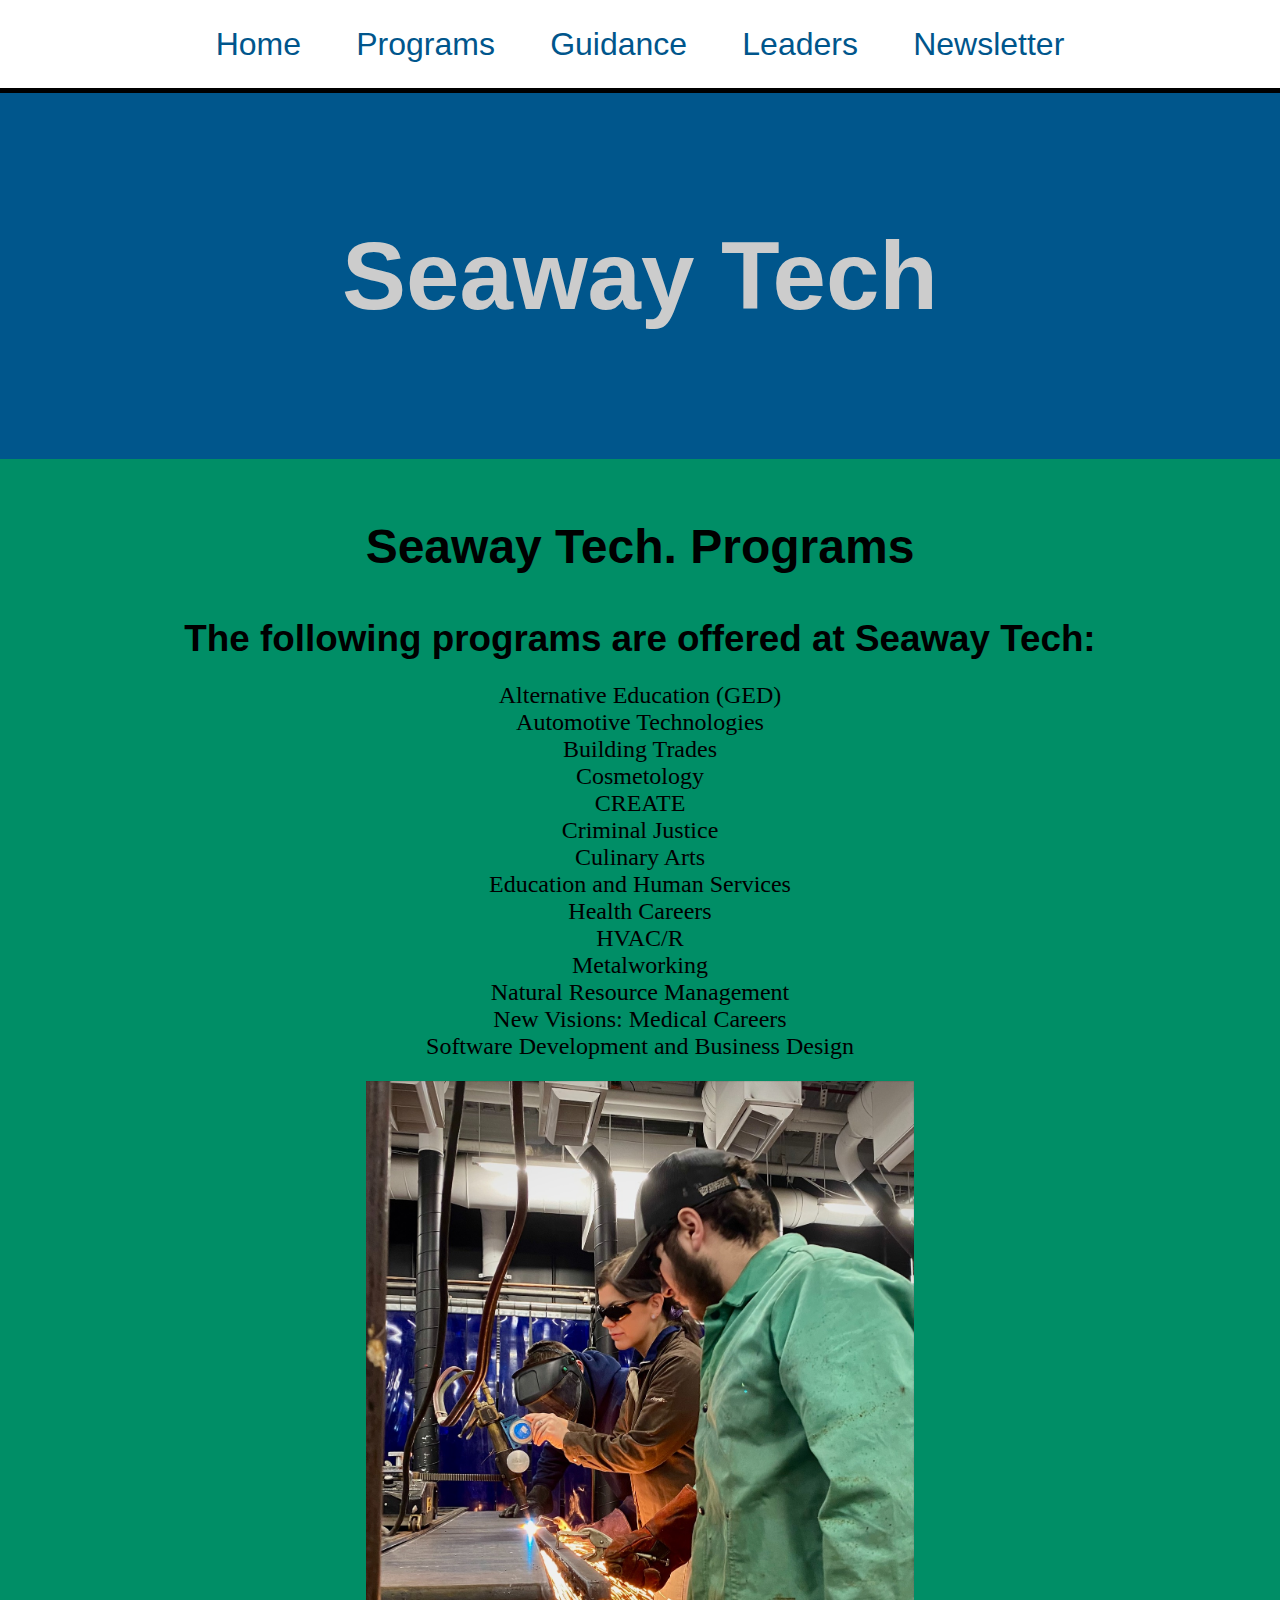
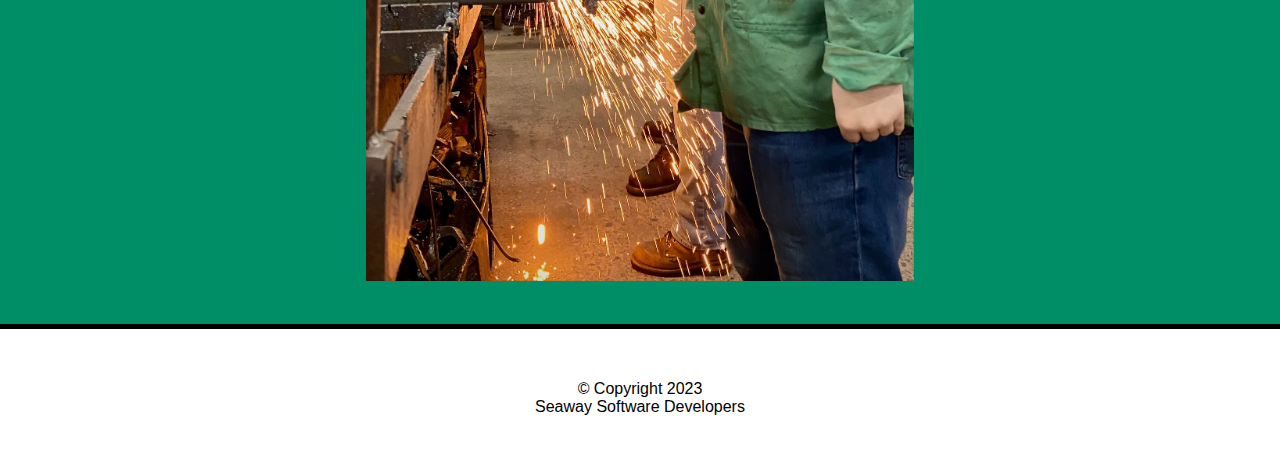
<file: seaway-tech/prog.html>
<!doctype html>
<html>
<head>
<meta charset="UTF-8">
<title>Seaway Tech</title>
	<link rel="stylesheet" href="css/styles.css">
</head>

<body>
	<nav>
		<ul>
			<li><a href="index.html">Home</a></li>
			<li><a href="prog.html">Programs</a></li>
			<li><a href="guid.html">Guidance</a></li>
			<li><a href="lead.html">Leaders</a></li>
			<li><a href="news.html">Newsletter</a></li>
		</ul>
	</nav>
	<header>
		<h1>Seaway Tech</h1>
	</header>
	
	<main>
		<h1>Seaway Tech. Programs</h1>

		<h2>The following programs are offered at Seaway Tech:</h2>
			<ul>
				<li>Alternative Education (GED)</li>
				<li>Automotive Technologies</li>
				<li>Building Trades</li>
				<li>Cosmetology</li>
				<li>CREATE</li>
				<li>Criminal Justice</li>
				<li>Culinary Arts</li>
				<li>Education and Human Services</li>
				<li>Health Careers</li>
				<li>HVAC/R</li>
				<li>Metalworking</li>
				<li>Natural Resource Management</li>
				<li>New Visions: Medical Careers</li>
				<li>Software Development and Business Design</li>
			</ul>
		<img src="images/programs.jpeg" alt="Some welders breaking off a piece of metal" class="smlht">
	</main>
	
	<footer>
		<p>&#169; Copyright 2023</p>
		<p>Seaway Software Developers</p>
	</footer>
</body>
</html>
</file>
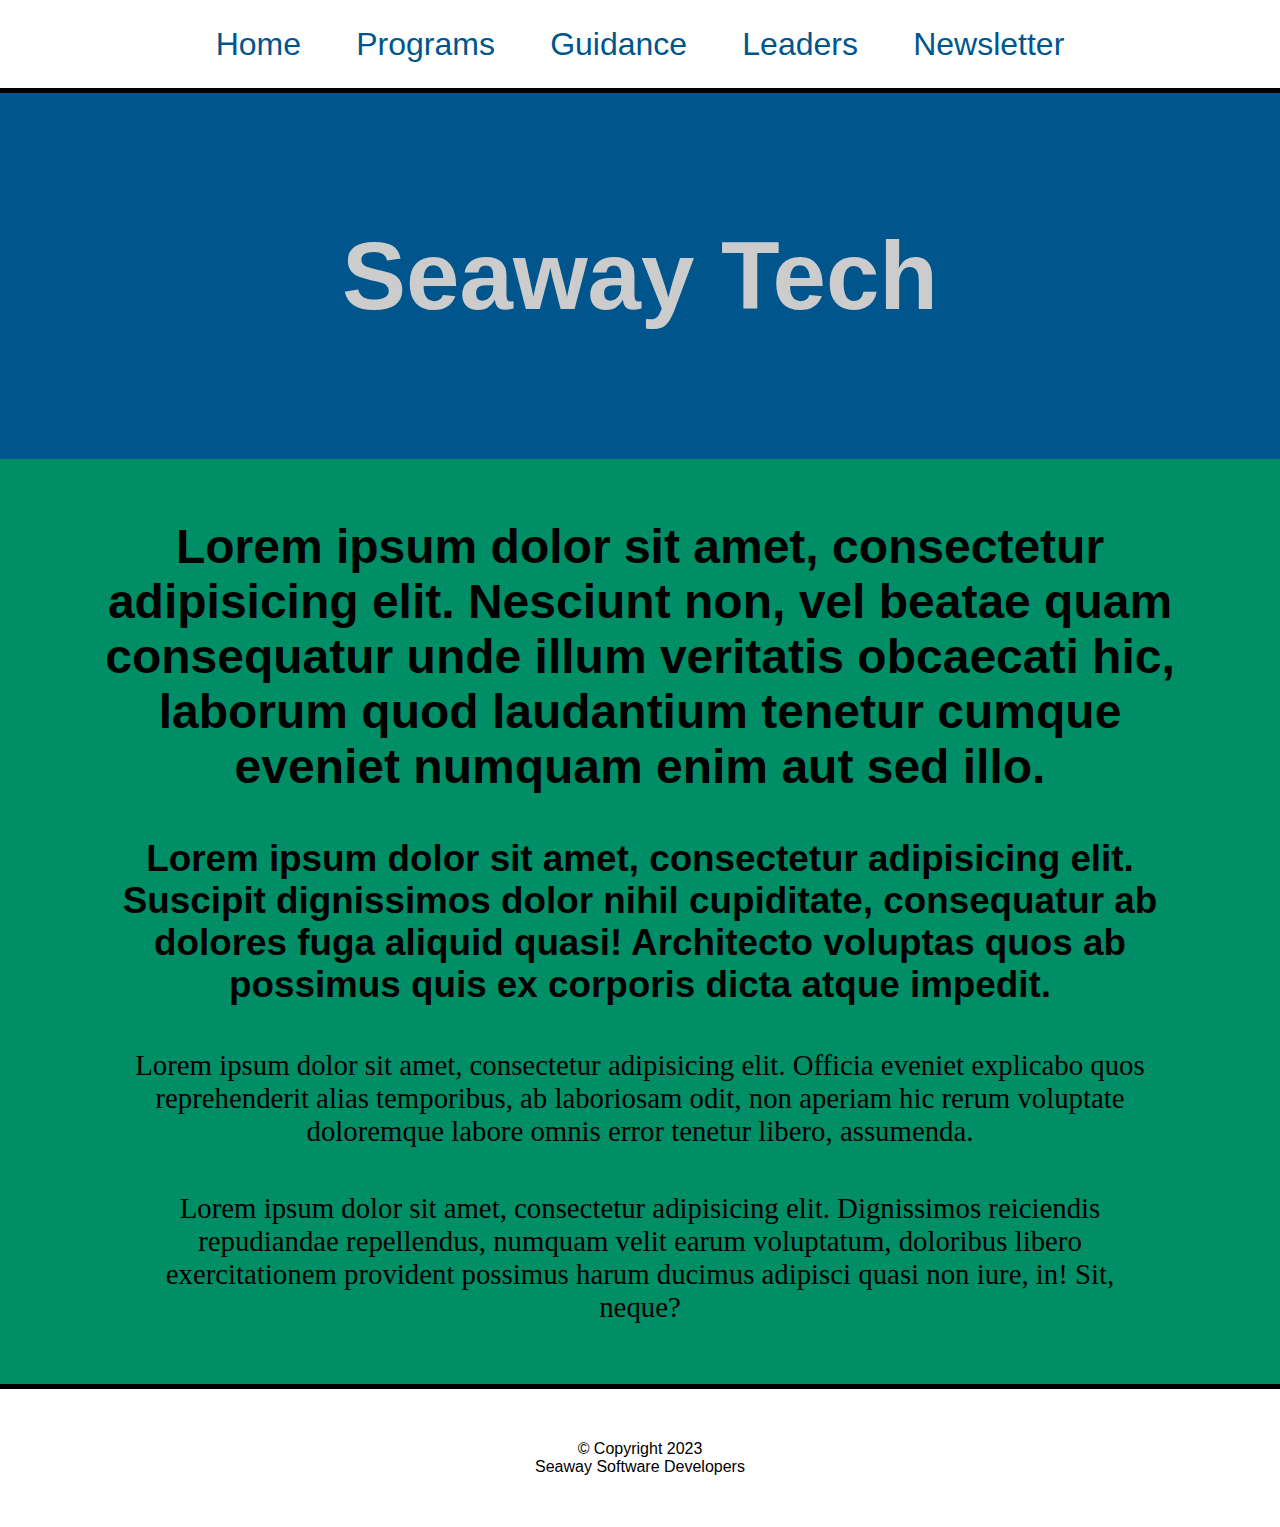
<file: seaway-tech/template.html>
<!doctype html>
<html>
<head>
<meta charset="UTF-8">
<title>Seaway Tech</title>
	<link rel="stylesheet" href="css/styles.css">
</head>

<body>
	<nav>
		<ul>
			<li><a href="index.html">Home</a></li>
			<li><a href="prog.html">Programs</a></li>
			<li><a href="guid.html">Guidance</a></li>
			<li><a href="lead.html">Leaders</a></li>
			<li><a href="news.html">Newsletter</a></li>
		</ul>
	</nav>
	<header>
		<h1>Seaway Tech</h1>
	</header>
	
	<main>
		<h1>Lorem ipsum dolor sit amet, consectetur adipisicing elit. Nesciunt non, vel beatae quam consequatur unde illum veritatis obcaecati hic, laborum quod laudantium tenetur cumque eveniet numquam enim aut sed illo.</h1>
		<h2>Lorem ipsum dolor sit amet, consectetur adipisicing elit. Suscipit dignissimos dolor nihil cupiditate, consequatur ab dolores fuga aliquid quasi! Architecto voluptas quos ab possimus quis ex corporis dicta atque impedit.</h2>
		<p>Lorem ipsum dolor sit amet, consectetur adipisicing elit. Officia eveniet explicabo quos reprehenderit alias temporibus, ab laboriosam odit, non aperiam hic rerum voluptate doloremque labore omnis error tenetur libero, assumenda.</p>
		<p>Lorem ipsum dolor sit amet, consectetur adipisicing elit. Dignissimos reiciendis repudiandae repellendus, numquam velit earum voluptatum, doloribus libero exercitationem provident possimus harum ducimus adipisci quasi non iure, in! Sit, neque?</p>
	</main>
	
	<footer>
		<p>&#169; Copyright 2023</p>
		<p>Seaway Software Developers</p>
	</footer>
</body>
</html>
</file>
<file: css/styles.css>
html, body, header, nav, main, footer, h1, img, h2, p {
	margin: 0;
	padding: 0;
	border: 0;
}
@import url('https://fonts.googleapis.com/css2?family=Lobster&display=swap');
/* header font: font-family: 'Lobster', cursive; */
@import url('https://fonts.googleapis.com/css2?family=Alkatra&display=swap');
/* nav font: font-family: 'Alkatra', cursive; */


body {
	background-color: purple;
}
header{
	background-color: purple;
	padding-bottom: 1%;
}
header h1 {
	float: left;
	font-size: 4em;
	padding-left: 2%;
	padding-top: 1%;
	font-family: 'Lobster', cursive;
	padding-bottom: 10%;
	color: white;
}
header img {
	float: left;
	padding: 0 2% 0 6%;;
	max-width: 13%;
	
}
nav {
	float: right;
	font-size: 1.5em;
	padding: 1%;
	padding-right: 7%;
	position: sticky;
	position: -webkit-sticky;
	top: 0;
	background-color: purple;
	border: thick solid black;
}
nav ul {
	list-style-type: none;
}
nav li {
	padding: 2% 0;
}
nav li a {
	color: white;
	text-decoration: none;
}

main {
	clear: left;
	background-image: url("../images/home.jpg");
	background-size: cover;
	border-top: thick solid black;
	padding-bottom: 3%;
}
main img {
	padding: 2%;
}
main h2 {
	padding: 3%;
	text-align: center;
	color: white;
}
main p {
	padding: 1% 0 3% 25%;
	max-width: 50%;
	color: white;
}
main ol {
	padding-left: 15%;
	margin: 0 auto;
	color: white;
}
main ul {
	margin: 0 auto;
	padding-left: 15%;
	color: white;
}
main li {
	padding: 0.5% 0;
	color: white;
}

#form {
	margin: 0 auto;
}
fieldset, input, select, textarea {
	margin-bottom: 2%;
}
fieldset legend {
	font-weight: bold;
	font-size: 1.25em;
}
label {
	display: block;
	padding-top: 3%;
}
form #submit {
	margin: 0 auto;
	border: none;
	display: block;
	padding: 2%;
	font-size: 1em;
	border-radius: 10px;
}


footer {
	text-align: center;
	border-top: thick solid black;
	color: white;
	padding: 2%;
}
</file>
<file: seaway-tech/css/styles.css>
* {
	padding: 0;
	margin: 0;
	border: 0;
}

@import url('https://fonts.googleapis.com/css2?family=Fjalla+One&display=swap');
/* Font used: font-family: 'Fjalla One', sans-serif;
 */

img {
	max-width: 100%;
}

body {background-color: #008e66;}
nav {
	position: sticky;
	position: -webkit-sticky;
	top: 0;
	border-bottom: solid thick black;
	background-color: white;
}
nav ul {
	text-align: center;
}
nav li {
	display: inline-block;
	padding: 2%;
}
nav li a {
	font-size: 2em;
	text-decoration: none;
	font-family: 'Fjalla One', sans-serif;
	color: #00568c;
}

header {
	text-align: center;
	font-size: 3em;
	padding: 10% 0;
	font-family: 'Fjalla One', sans-serif;
	color: #ccc;
	background-color: #00568c;;
}

main {
	display: block;
	margin: 0 auto;
	max-width: 85%;
	background-color: #008e66;
	text-align: center;
	padding: 3% 0;
}
main h1 {
	font-size: 3em;
	padding: 2% 0;
	font-family: 'Fjalla One', sans-serif;
	text-align: center;
}
main h2 {
	font-size: 2.3em;
	padding: 2% 0;
	font-family: 'Fjalla One', sans-serif;
}
main p {
	font-size: 1.8em;
	padding: 2% 3%;
}
main ul {
	padding-bottom: 2%;
}
main li {
	list-style-type: none;
	font-size: 1.5em;
}
main p a {
	text-decoration: none;
	color: #00568c;
}

.smlht {
	height:800px;
}


#form {
	margin: 0 auto;
}
fieldset, input, select, textarea {
	margin-bottom: 2%;
}
label {
	display: block;
	padding-top: 3%;
}
form #submit {
	margin: 0 auto;
	border: none;
	display: block;
	padding: 2%;
	font-size: 1em;
	border-radius: 10px;
}

footer {
	text-align: center;
	padding: 4%;
	font-family: 'Fjalla One', sans-serif;
	border-top: solid thick black;
	background-color: white;
}
</file>
